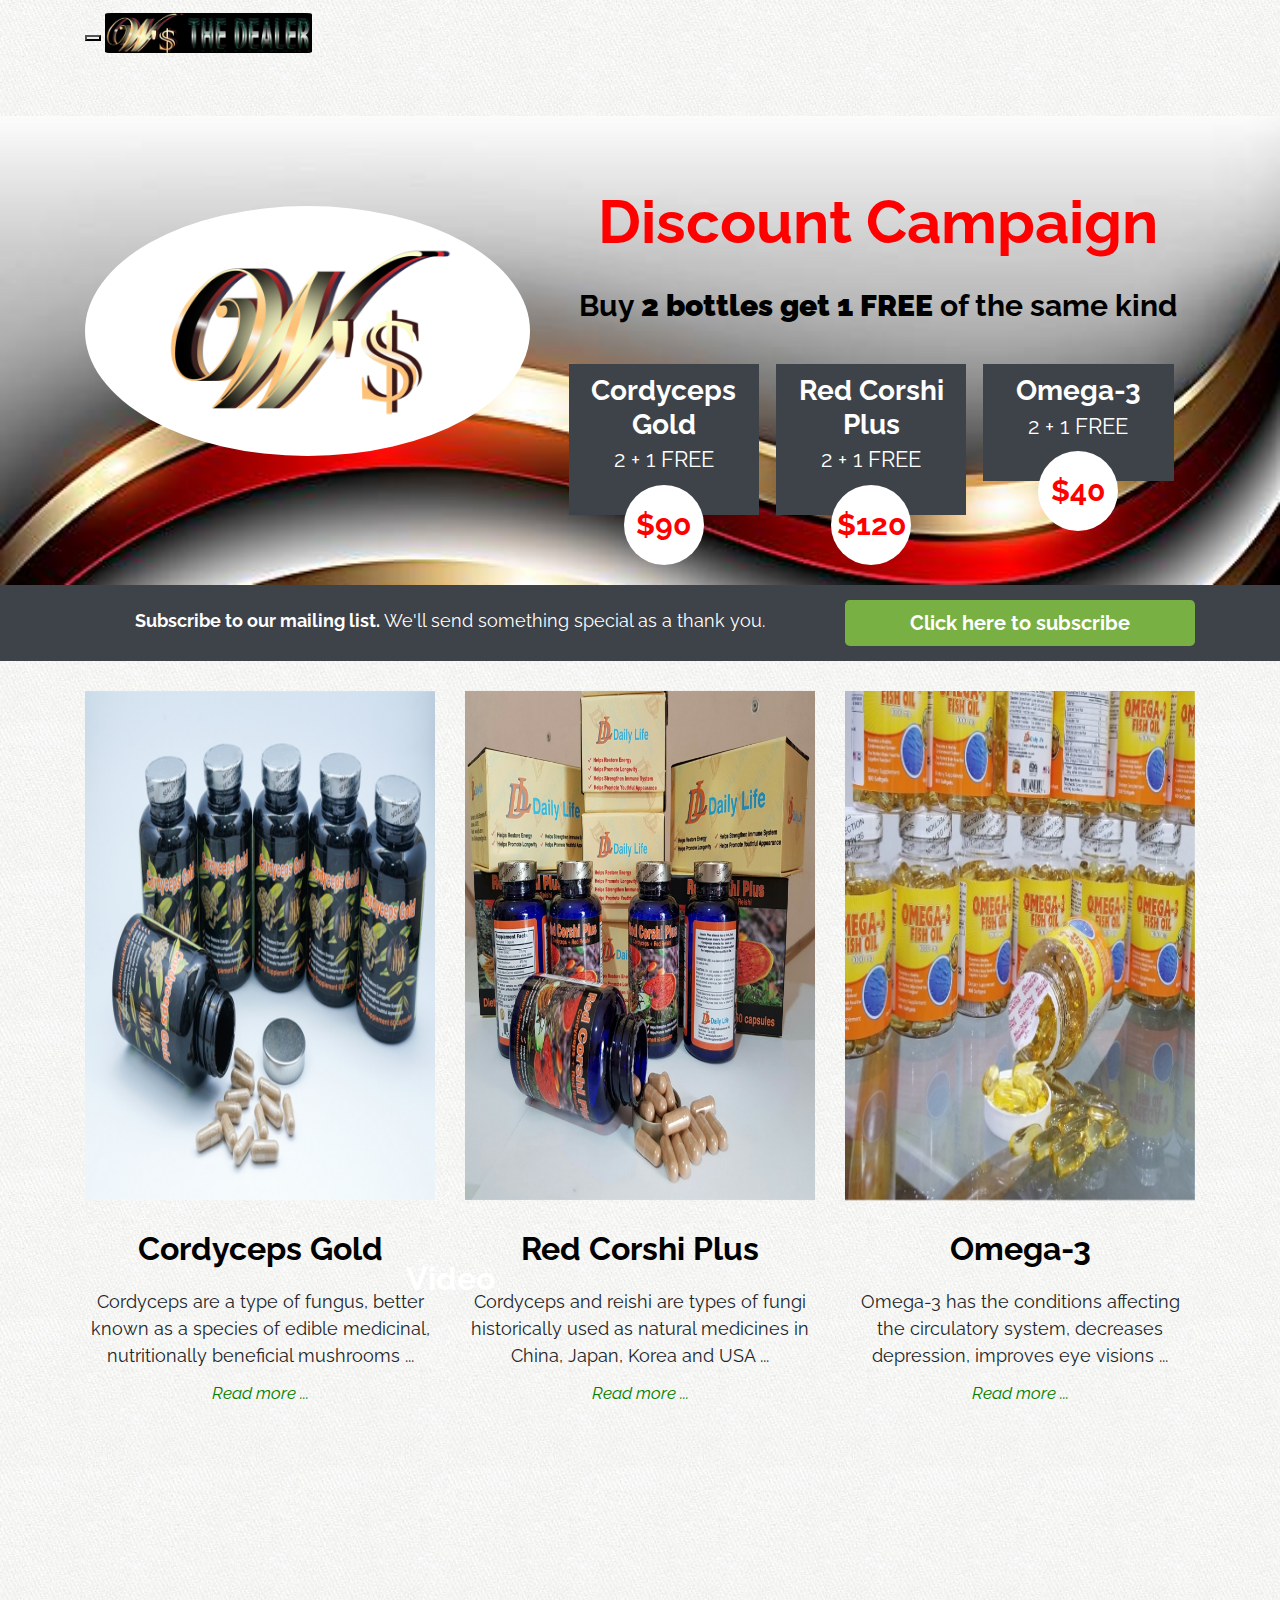
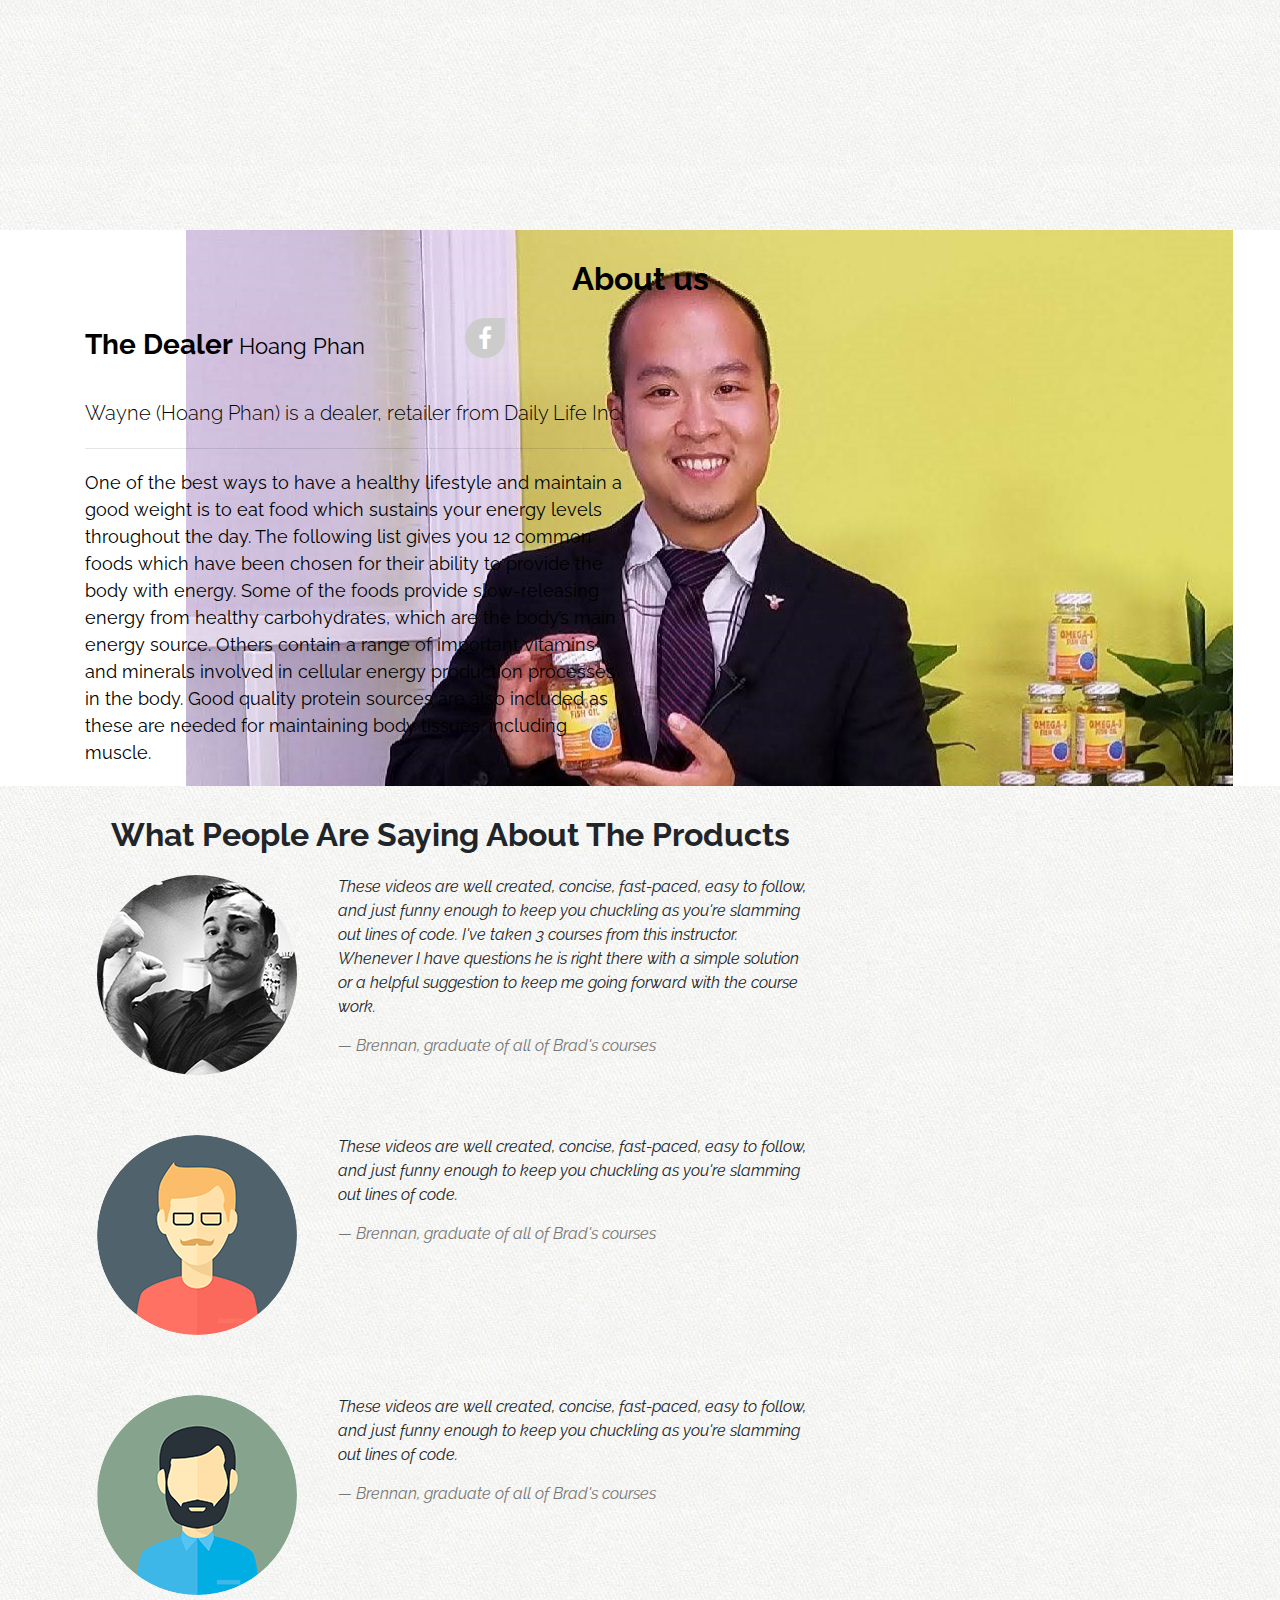
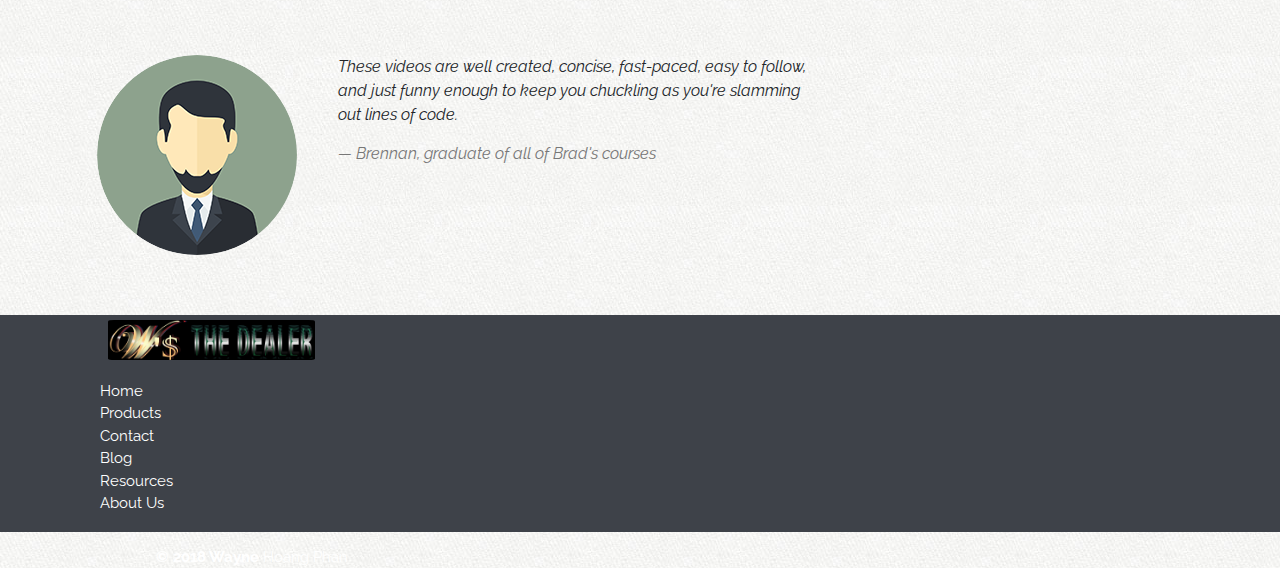
<file: index.html>
<!DOCTYPE html>

<html lang="en">
   <head>
      <meta http-equiv="Content-Type" content="text/html; charset=UTF-8">
      <meta charset="utf-8">

      <meta name="viewport" content="width=device-width, initial-scale=1">
      <!-- make this responsive - tell the mobile device the width & initial scale -->
      <meta name="description" content="">
      <meta name="author" content="">
      <link rel="icon" href="assets/img/WD.png">
      <!-- icon of the tab -->

      <title>Wayne's the Dealer</title>

      <!-- Bootstrap core CSS -->
      <link href="assets/css/bootstrap.min.css" rel="stylesheet"/>

      <!-- FontAwesome Icons -->
      <link href="assets/css/font-awesome/css/font-awesome.min.css" rel="stylesheet"/>

      <!-- CSS -->
      <link href="assets/css/custom.css" rel="stylesheet"/>

      <!-- Google Fonts -->
      <link href="http://fonts.googleapis.com/css?family=Raleway:400,700" rel="stylesheet" type="text/css">
      <!-- later use in css: font-family: 'Raleway', sans-serif; -->

      <!-- HTML5 shiv and Respond.js IE8 support of HTML5 elements and media queries -->
      <!--[if lt IE 9]>
      <script src="https://oss.maxcdn.com/html5shiv/3.7.2/html5shiv.min.js"></script>
      <script src="https://oss.maxcdn.com/respond/1.4.2/respond.min.js"></script>
      <![endif]-->

   </head>

   <body>
      <!-- HEADER
            link <Bootstrap core CSS> to <head>
             above -->
      <header class="site-header" role="banner">

      <!-- NAVBAR -->

         <div class="navbar-wrapper">

         <div class="navbar navbar-inverse navbar-fixed-top" role="navigation">
            <div class="container">
               <div class="navbar-header">
                  <button type="button" class="navbar-toggle" data-toggle="collapse" data-target=".navbar-collapse">
                     <span class="sr-only">Toggle navigation</span>
                     <span class="icon-bar"></span>
                     <span class="icon-bar"></span>
                     <span class="icon-bar"></span>
                  </button>
                  <a class="navbar-brand" href="index.html"><img src="assets/img/LogoLong.jpg" alt="Wayne's The Dealer Logo" id="logoSmall"></a>
               </div>
               <div class="navbar-collapse collapse">
                  <ul class="nav navbar-nav navbar-right">
                     <li class="active"><a href="index.html">Home</a></li>
                     <li><a href="products.html">Products</a></li>
                     <li><a href="contact.html">Contact</a></li>
                     <li class="dropdown">
                       <a href="#" class="dropdown-toggle" data-toggle="dropdown" role="button" aria-haspopup="true" aria-expanded="false">Information <span class="caret"></span></a>
                       <ul class="dropdown-menu">
                         <li><a href="blog.html">Blog</a></li>
                         <li><a href="resources.html">Resources</a></li>
                         <li role="separator" class="divider"></li>
                         <li><a href="aboutus.html">About us</a></li>
                      </ul>
                   </li>
                  </ul>
               </div>
            </div>
         </div>

      </div>

      </header>

            <!-- DISCOUNT CAMPAIGN -->
            <section id="discountCampaign" data-type="background" data-speed="2">
               <article>
                  <div class="container clearfix">
                     <div class="row">

                        <div class="col-sm-5">
                           <img src="assets/img/LogoSmallWhite.jpg" alt="W's the Dealer" class="logo">
                        </div><!-- col -->

                        <div class="col-sm-7 discount-text">
                           <h1>Discount Campaign</h1>
                           <h2>Buy <strong>2 bottles get 1 FREE</strong> of the same kind</h2>
                           <div id="price-timeline">
                              <div class="price">
                                 <h3><a href="cordycepsgold.html" class="discount-title">Cordyceps Gold</a><br /><small>2 + 1 FREE</small></h3>

                                 <span>$90</span>
                              </div>
                              <div class="price">
                                 <h3><a href="redcorshiplus.html" class="discount-title">Red Corshi Plus</a><br /><small>2 + 1 FREE</small></h3>

                                 <span>$120</span>
                              </div>
                              <div class="price">
                                 <h3><a href="omega.html" class="discount-title">Omega-3</a><br />
                                    <small>2 + 1 FREE</small></h3>

                                 <span>$40</span>
                              </div>
                           </div><!-- price-timeline -->
                        </div><!-- col -->

                     </div><!-- row -->
                  </div><!-- container -->
               </article>
            </section><!-- Discount Campaign -->

      <!-- OPT IN SECTION -->
      <section id="optin">
         <div class="container">
            <div class="row">

               <div class="col-sm-8">
                  <p><strong>Subscribe to our mailing list.</strong> We'll send something special as a thank you.</p>
               </div><!-- col -->

               <div class="col-sm-4">
                  <button class="btn btn-success btn-lg btn-block" data-toggle="modal" data-target="#myModal">Click here to subscribe</button>
               </div><!-- col -->

            </div><!-- row -->
         </div><!-- container -->
      </section>

      <!-- MODAL -->
      <div class="modal fade" id="myModal">
         <div class="modal-dialog">
            <div class="modal-content">

               <div class="modal-header">
                  <button type="buttom" class="close" data-dismiss="modal"><span aria-hidden="true">&times;</span><span class="sr-only">Close</span></button>
                  <h4 class="modal-title" id="myModalLabel"><i class="fa fa-envelope"></i> Subscribe to our mailing list</h4>
               </div><!-- modal-header -->

               <div class="modal-body">
                  <p>Simply enter your name and email! As a thank you for joining us, we're going to give you some <em>discount / free shipping!</em></p>
                  <form class="form-inline" role="form">
                     <div class="form-group">
                        <label class="sr-only" for="subscribe-name">Your first name</label>
                        <input type="text" class="form-control" id="subscribe-name" placeholder="Your first name"/>
                     </div><!-- form-group -->
                     <div class="form-group">
                        <label class="sr-only" for="subscribe-email">and your email</label>
                        <input type="text" class="form-control" id="subscribe-email" placeholder="and your email"/>
                     </div><!-- form-group -->

                     <input type="submit" class="btn btn-danger" value="Subscribe"/>
                  </form>

                  <hr />

                  <p><small>By providing your email you consent to receiving occasionally promotional emails &amp; newsletters. <br />No spam. Just good stuff. We respect your privacy &amp; you may unsubscribe at any time</small></p>
               </div><!-- modal-body -->

            </div><!-- modal-content -->
         </div><!-- modal-dialog -->
      </div><!-- modal -->

      <!-- PRODUCT -->
      <section id="allProducts">
         <div class="container clearfix">
            <div class="row">
               <div class="col-sm-4">
                  <a href="cordycepsgold.html"><img src="assets/img/Cordyceps1.jpg" alt="Cordyceps" class="product product-photo"/></a>
                  <a href="cordycepsgold.html"><h2 class="product-title">Cordyceps Gold</h2></a>
                  <p>Cordyceps are a type of fungus, better known as a species of edible medicinal, nutritionally beneficial mushrooms ...</p>
                  <p><a href="/" role="button"><em>Read more ...</em></a></p>
               </div><!-- col -->

               <div class="col-sm-4">
                  <a href="redcorshiplus.html"><img src="assets/img/RedCorshiPlus1.jpg" alt="Red Corshi Plus" class="product product-photo"/></a>
                  <a href="redcorshiplus.html"><h2 class="product-title">Red Corshi Plus</h2></a>
                  <p>Cordyceps and reishi are types of fungi historically used as natural medicines in China, Japan, Korea and USA ...</p>
                  <p><a href="/" role="button"><em>Read more ...</em></a></p>
               </div><!-- col -->

               <div class="col-sm-4">
                  <a href="omega.html"><img src="assets/img/Omega1.jpg" alt="Omega" class="product product-photo"/></a>
                  <a href="omega.html"><h2 class="product-title">Omega-3</h2></a>
                  <p>Omega-3 has the conditions affecting the circulatory system, decreases depression, improves eye visions ...</p>
                  <p><a href="/" role="button"><em>Read more ...</em></a></p>
               </div><!-- col -->

            </div><!-- row -->
         </div><!-- container -->
      </section><!-- PRODUCT -->

      <!-- PRODUCT 1 -->
      <section>

      </section>

      <!-- VIDEO -->
      <section id="video" data-type="background" data-speed="2">
         <div class="container">
            <div class="row">
               <div class="col-sm-8 col-sm-offset-2">
                  <h2>Video</h2>
                  <iframe width="100%" height="415" src="https://www.youtube.com/embed/0Q2ATY_zmNo" frameborder="0" allow="autoplay; encrypted-media" allowfullscreen></iframe>
               </div><!-- col -->
            </div><!-- row -->
         </div><!-- container -->
      </section><!-- video -->

      <!-- ABOUT US -->
      <section id="aboutUs">
         <div class="container">
            <div class="section-header">
               <h2>About us</h2>
            </div><!-- section.header -->
            <div class="row">

               <div class="col-sm-8 col-md-4 col-lg-6">

                  <div class="row">

                     <div class="col-lg-8">
                        <h3>The Dealer <small>Hoang Phan</small></h3>
                     </div><!-- mini col -->

                     <div class="col-lg-4">
                        <a href="https://www.facebook.com/waynesthedealer/" target="_blank" class="badge social facebook"><i class="fa fa-facebook"></i></a>
                     </div><!-- mini col -->

                  </div><!-- mini row -->

                  <p class="lead">Wayne (Hoang Phan) is a dealer, retailer from Daily Life Inc.</p>

                  <hr />

                  <p>
                     One of the best ways to have a healthy lifestyle and maintain a good weight is to eat food which sustains your energy levels throughout the day. The following list gives you 12 common foods which have been chosen for their ability to provide the body with energy. Some of the foods provide slow-releasing energy from healthy carbohydrates, which are the body’s main energy source. Others contain a range of important vitamins and minerals involved in cellular energy production processes in the body. Good quality protein sources are also included as these are needed for maintaining body tissues, including muscle.
                  </p>

               </div><!-- col -->



            </div><!-- row -->
         </div><!-- container -->
      </section><!-- aboutUs -->

      <!-- TESTIMONIALS -->
      <section id="review">
         <div class="container">
            <div class="row">
               <div class="col-sm-8 col-sm-offset-2">
                  <h2>What People Are Saying About The Products</h2>

                  <!-- TESTIMONIALS -->
                  <div class="row testimonial">
                     <div class="col-sm-4">
                        <img src="assets/img/brennan.jpg" alt="Brennan" />
                     </div><!-- mini col -->
                     <div class="col-sm-8">
                        <blockquote>
                           These videos are well created, concise, fast-paced, easy to follow, and just funny enough to keep you chuckling as you're slamming out lines of code. I've taken 3 courses from this instructor. Whenever I have questions he is right there with a simple solution or a helpful suggestion to keep me going forward with the course work.
                           <cite>&mdash; Brennan, graduate of all of Brad's courses</cite>
                        </blockquote>
                     </div><!-- mini col -->
                  </div><!-- mino row testimonial-->

                  <!-- TESTIMONIALS -->
                  <div class="row testimonial">
                     <div class="col-sm-4">
                        <img src="assets/img/ben.png" alt="A Man" />
                     </div><!-- mini col -->
                     <div class="col-sm-8">
                        <blockquote>
                           These videos are well created, concise, fast-paced, easy to follow, and just funny enough to keep you chuckling as you're slamming out lines of code.
                           <cite>&mdash; Brennan, graduate of all of Brad's courses</cite>
                        </blockquote>
                     </div><!-- mini col -->
                  </div><!-- mino row testimonial-->

                  <!-- TESTIMONIALS -->
                  <div class="row testimonial">
                     <div class="col-sm-4">
                        <img src="assets/img/aj.png" alt="Another Man" />
                     </div><!-- mini col -->
                     <div class="col-sm-8">
                        <blockquote>
                           These videos are well created, concise, fast-paced, easy to follow, and just funny enough to keep you chuckling as you're slamming out lines of code.
                           <cite>&mdash; Brennan, graduate of all of Brad's courses</cite>
                        </blockquote>
                     </div><!-- mini col -->
                  </div><!-- mino row testimonial-->

                  <!-- TESTIMONIALS -->
                  <div class="row testimonial">
                     <div class="col-sm-4">
                        <img src="assets/img/ernest.png" alt="Last Man" />
                     </div><!-- mini col -->
                     <div class="col-sm-8">
                        <blockquote>
                           These videos are well created, concise, fast-paced, easy to follow, and just funny enough to keep you chuckling as you're slamming out lines of code.
                           <cite>&mdash; Brennan, graduate of all of Brad's courses</cite>
                        </blockquote>
                     </div><!-- mini col -->
                  </div><!-- mino row testimonial-->
               </div><!-- col -->
            </div><!-- row -->
         </div><!-- container -->
      </section><!-- review -->

      <!-- CONTACT -->
      <section>

      </section>

      <!-- FOOTER -->
      <footer>
         <div class="container">
            <div class="col-sm-3" id="footerLogo">
               <p><a href="index.html"><img src="assets/img/LogoLong.jpg" alt="Wayne's The Dealer" id="logoSmall"></a></p>
            </div><!-- col -->
            <div class="col-sm-6">
               <nav>
                  <ul class="list-unstyled list-inline">
                     <li><a href="index.html">Home</a></li>
                     <li><a href="products.html">Products</a></li>
                     <li><a href="contact.html">Contact</a></li>
                     <li><a href="blog.html">Blog</a></li>
                     <li><a href="resources.html">Resources</a></li>
                     <li><a href="aboutus.html">About Us</a></li>
                  </ul>
               </nav>
            </div><!-- col -->
            <div class="col-sm-3">
               <p class="pull-right"><strong>&copy; 2018 Wayne</strong> Hoang Phan</p>
            </div><!-- col -->
         </div><!-- container -->
      </footer>



      <!-- BOOTSTRAP CORE JAVASCRIPT
            Placed at the end of the document so the pages load faster -->

      <!-- Google - jquery - snippet, jquery.com -->
      <script src="//ajax.googleapis.com/ajax/libs/jquery/3.3.1/jquery.min.js"></script>
      <!-- download compressed production jquery -->
      <script src="assets/js/jquery-3.3.1.min.js"></script>

      <script src="assets/js/bootstrap.min.js"></script>

      <script src="assets/js/main.js"></script>

   </body>
</html>
</file>
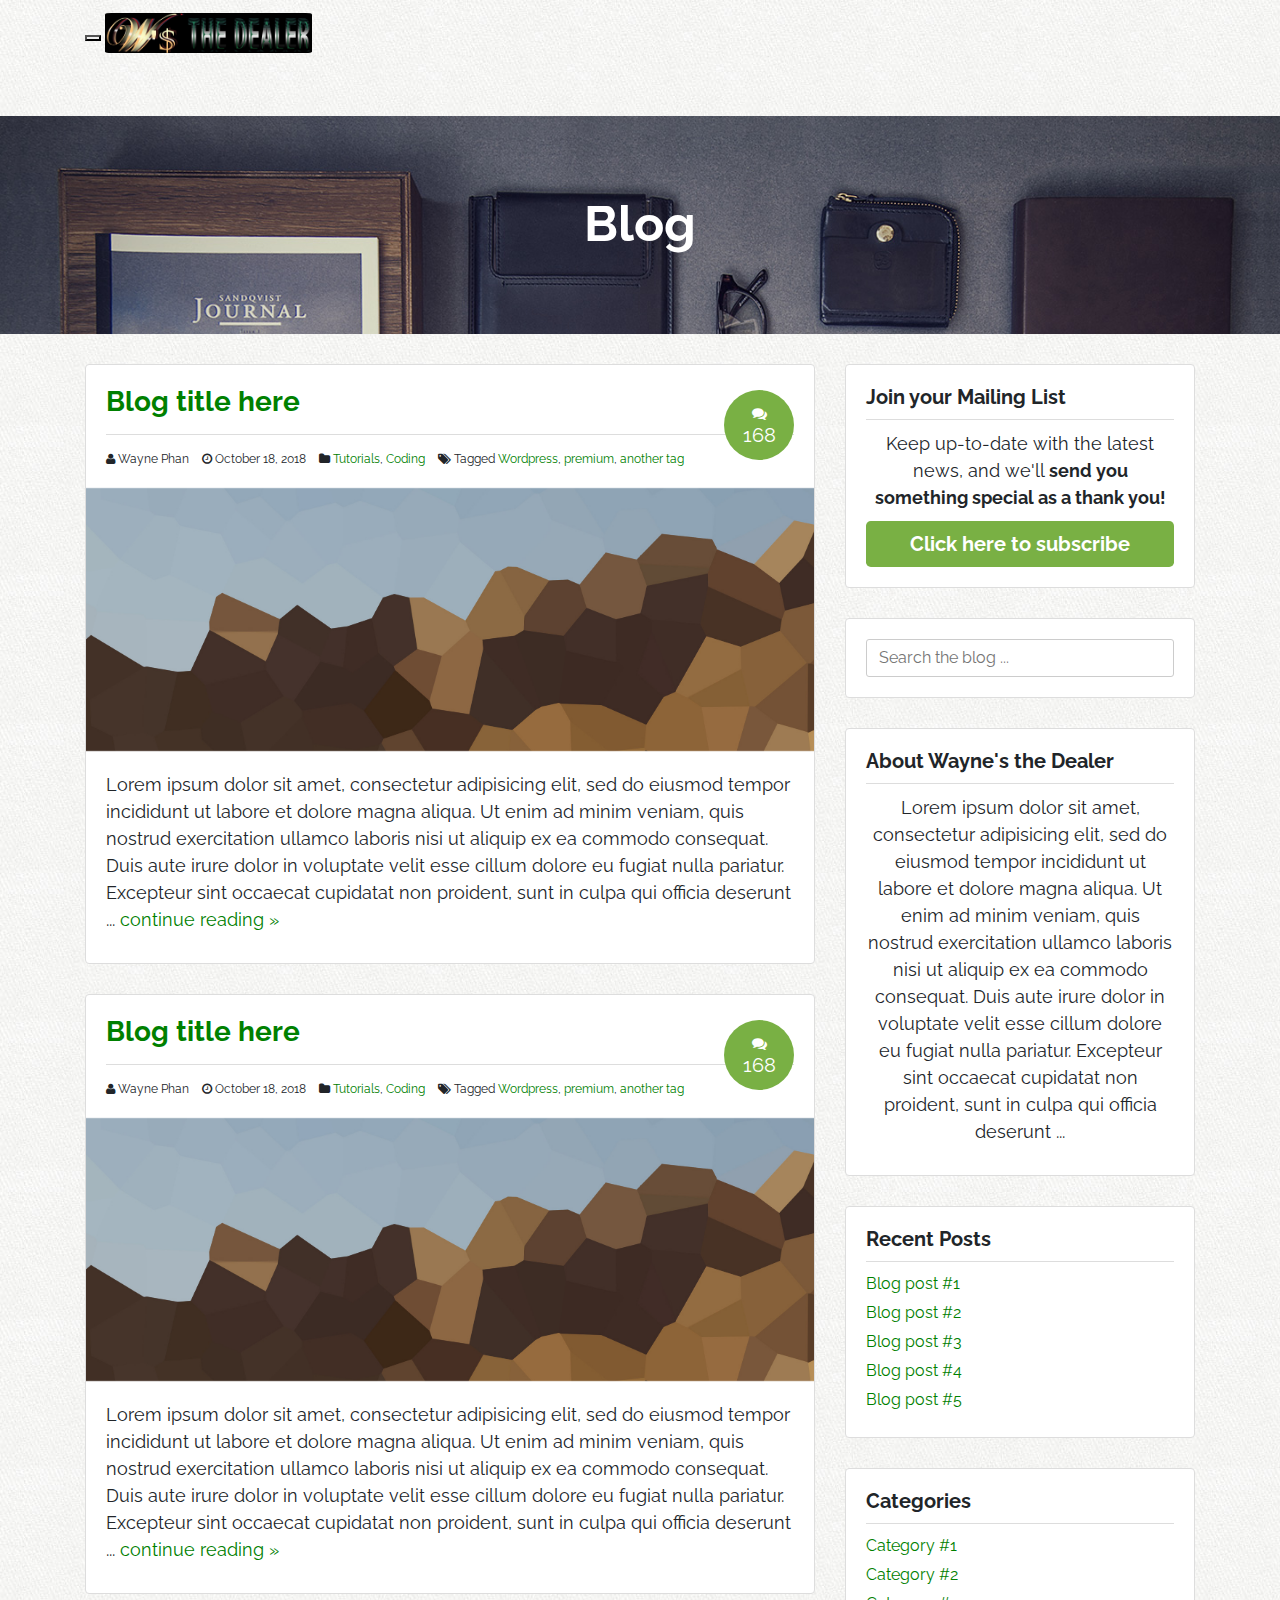
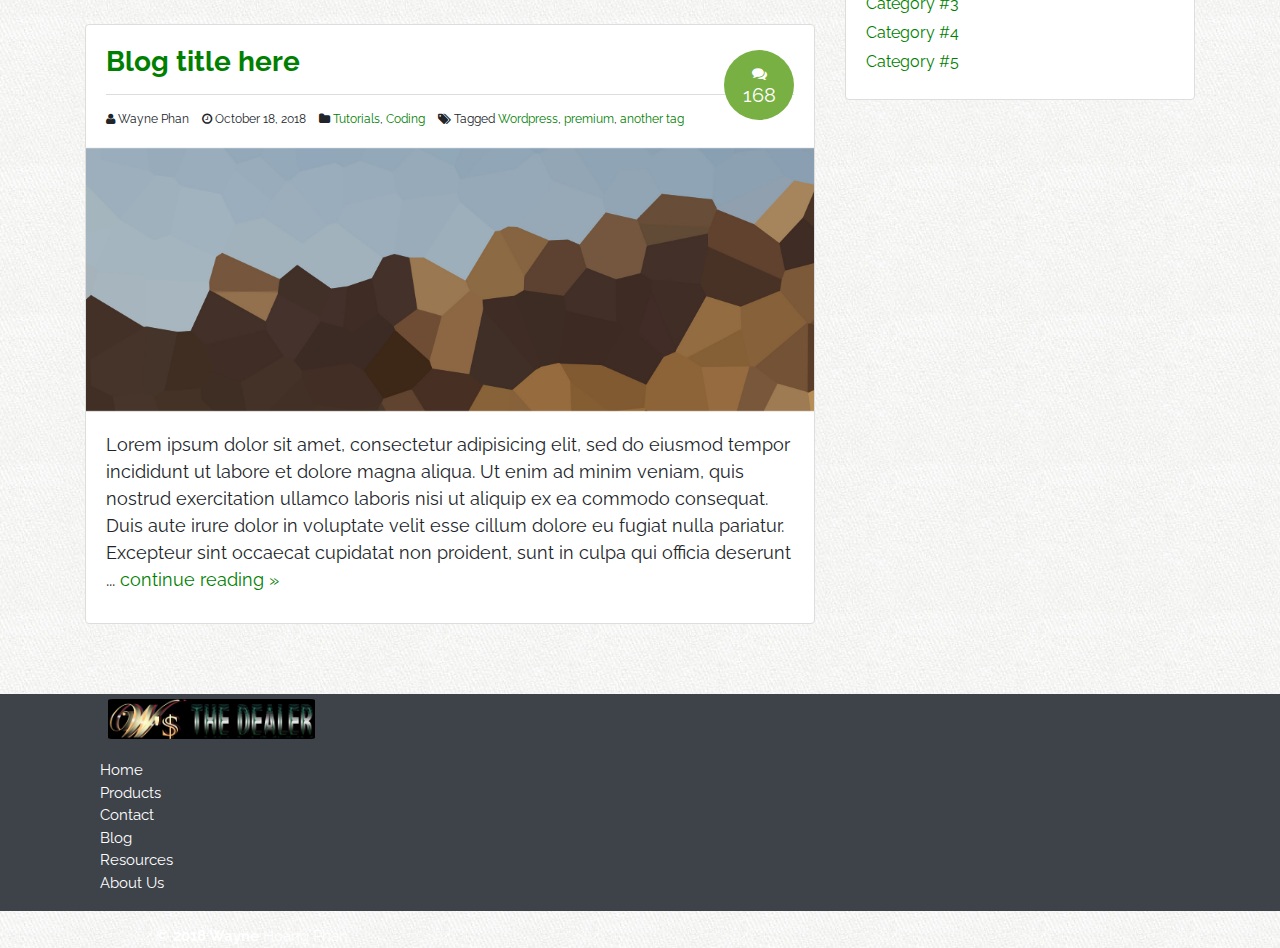
<file: blog.html>
<!DOCTYPE html>

<html lang="en">
   <head>
      <meta http-equiv="Content-Type" content="text/html; charset=UTF-8">
      <meta charset="utf-8">

      <meta name="viewport" content="width=device-width, initial-scale=1">
      <!-- make this responsive - tell the mobile device the width & initial scale -->
      <meta name="description" content="">
      <meta name="author" content="">
      <link rel="icon" href="assets/img/WD.png">
      <!-- icon of the tab -->

      <title>Blog | Wayne's the Dealer</title>

      <!-- Bootstrap core CSS -->
      <link href="assets/css/bootstrap.min.css" rel="stylesheet"/>

      <!-- FontAwesome Icons -->
      <link href="assets/css/font-awesome/css/font-awesome.min.css" rel="stylesheet"/>

      <!-- CSS -->
      <link href="assets/css/custom.css" rel="stylesheet"/>

      <!-- Google Fonts -->
      <link href="http://fonts.googleapis.com/css?family=Raleway:400,700" rel="stylesheet" type="text/css">
      <!-- later use in css: font-family: 'Raleway', sans-serif; -->

      <!-- HTML5 shiv and Respond.js IE8 support of HTML5 elements and media queries -->
      <!--[if lt IE 9]>
      <script src="https://oss.maxcdn.com/html5shiv/3.7.2/html5shiv.min.js"></script>
      <script src="https://oss.maxcdn.com/respond/1.4.2/respond.min.js"></script>
      <![endif]-->

   </head>

   <body>
      <!-- HEADER
            link <Bootstrap core CSS> to <head>
             above -->
      <header class="site-header" role="banner">

      <!-- NAVBAR -->

         <div class="navbar-wrapper">

         <div class="navbar navbar-inverse navbar-fixed-top" role="navigation">
            <div class="container">
               <div class="navbar-header">
                  <button type="button" class="navbar-toggle" data-toggle="collapse" data-target=".navbar-collapse">
                     <span class="sr-only">Toggle navigation</span>
                     <span class="icon-bar"></span>
                     <span class="icon-bar"></span>
                     <span class="icon-bar"></span>
                  </button>
                  <a class="navbar-brand" href="index.html"><img src="assets/img/LogoLong.jpg" alt="Wayne's The Dealer Logo" id="logoSmall"></a>
               </div>
               <div class="navbar-collapse collapse">
                  <ul class="nav navbar-nav navbar-right">
                     <li><a href="index.html">Home</a></li>
                     <li><a href="products.html">Products</a></li>
                     <li><a href="contact.html">Contact</a></li>
                     <li class="dropdown active">
                       <a href="#" class="dropdown-toggle" data-toggle="dropdown" role="button" aria-haspopup="true" aria-expanded="false">Information <span class="caret"></span></a>
                       <ul class="dropdown-menu">
                          <li class="active"><a href="blog.html">Blog</a></li>
                         <li><a href="resources.html">Resources</a></li>
                         <li role="separator" class="divider"></li>
                         <li><a href="aboutus.html">About us</a></li>
                      </ul>
                   </li>
                  </ul>
               </div>
            </div>
         </div>

      </div>

      </header>

      <section class="feature-image feature-image-default-alt" data-type="background" data-speed="2">
         <h1 class="page-title">Blog</h1>
      </section>

      <!-- BLOG CONTENT -->
      <div class="container">
         <div class="row" id="primary">
            <main id="content" class="col-sm-8" role="main">

               <article class="post">
                  <header>
                     <h3><a href="post.html">Blog title here</a></h3>
                     <div class="post-details">
                        <i class="fa fa-user"></i>
                        Wayne Phan
                        <i class="fa fa-clock-o"></i>
                        <time>October 18, 2018</time>
                        <i class="fa fa-folder"></i>
                        <a href="">Tutorials</a>, <a href="">Coding</a>
                        <i class="fa fa-tags"></i>
                        Tagged <a href="">Wordpress</a>, <a href="">premium</a>, <a href="">another tag</a>
                        <div class="post-comments-badge">
                           <a href=""><i class="fa fa-comments"></i> 168</a>
                        </div><!-- post-comment-badge -->
                     </div><!-- post-details -->
                  </header>

                  <div class="post-image">
                     <img src="assets/img/hero-bg.jpg" alt="Hero image" />
                  </div><!--post-image -->

                  <div class="post-excerpt">
                     <p>Lorem ipsum dolor sit amet, consectetur adipisicing elit, sed do eiusmod tempor incididunt ut labore et dolore magna aliqua. Ut enim ad minim veniam, quis nostrud exercitation ullamco laboris nisi ut aliquip ex ea commodo consequat. Duis aute irure dolor in voluptate velit esse cillum dolore eu fugiat nulla pariatur. Excepteur sint occaecat cupidatat non proident, sunt in culpa qui officia deserunt ... <a href="post.html">continue reading &raquo;</a></p>
                  </div><!-- post.excerpt -->
               </article><!-- post -->

               <article class="post">
                  <header>
                     <h3><a href="post.html">Blog title here</a></h3>
                     <div class="post-details">
                        <i class="fa fa-user"></i>
                        Wayne Phan
                        <i class="fa fa-clock-o"></i>
                        <time>October 18, 2018</time>
                        <i class="fa fa-folder"></i>
                        <a href="">Tutorials</a>, <a href="">Coding</a>
                        <i class="fa fa-tags"></i>
                        Tagged <a href="">Wordpress</a>, <a href="">premium</a>, <a href="">another tag</a>
                        <div class="post-comments-badge">
                           <a href=""><i class="fa fa-comments"></i> 168</a>
                        </div><!-- post-comment-badge -->
                     </div><!-- post-details -->
                  </header>

                  <div class="post-image">
                     <img src="assets/img/hero-bg.jpg" alt="Hero image" />
                  </div><!--post-image -->

                  <div class="post-excerpt">
                     <p>Lorem ipsum dolor sit amet, consectetur adipisicing elit, sed do eiusmod tempor incididunt ut labore et dolore magna aliqua. Ut enim ad minim veniam, quis nostrud exercitation ullamco laboris nisi ut aliquip ex ea commodo consequat. Duis aute irure dolor in voluptate velit esse cillum dolore eu fugiat nulla pariatur. Excepteur sint occaecat cupidatat non proident, sunt in culpa qui officia deserunt ... <a href="post.html">continue reading &raquo;</a></p>
                  </div><!-- post.excerpt -->
               </article><!-- post -->

               <article class="post">
                  <header>
                     <h3><a href="post.html">Blog title here</a></h3>
                     <div class="post-details">
                        <i class="fa fa-user"></i>
                        Wayne Phan
                        <i class="fa fa-clock-o"></i>
                        <time>October 18, 2018</time>
                        <i class="fa fa-folder"></i>
                        <a href="">Tutorials</a>, <a href="">Coding</a>
                        <i class="fa fa-tags"></i>
                        Tagged <a href="">Wordpress</a>, <a href="">premium</a>, <a href="">another tag</a>
                        <div class="post-comments-badge">
                           <a href=""><i class="fa fa-comments"></i> 168</a>
                        </div><!-- post-comment-badge -->
                     </div><!-- post-details -->
                  </header>

                  <div class="post-image">
                     <img src="assets/img/hero-bg.jpg" alt="Hero image" />
                  </div><!--post-image -->

                  <div class="post-excerpt">
                     <p>Lorem ipsum dolor sit amet, consectetur adipisicing elit, sed do eiusmod tempor incididunt ut labore et dolore magna aliqua. Ut enim ad minim veniam, quis nostrud exercitation ullamco laboris nisi ut aliquip ex ea commodo consequat. Duis aute irure dolor in voluptate velit esse cillum dolore eu fugiat nulla pariatur. Excepteur sint occaecat cupidatat non proident, sunt in culpa qui officia deserunt ... <a href="post.html">continue reading &raquo;</a></p>
                  </div><!-- post.excerpt -->
               </article><!-- post -->

            </main><!-- content -->

            <!-- SIDEBAR -->
            <aside class="col-sm-4">
               <div class="widget">
                  <h4>Join your Mailing List</h4>
                  <p>Keep up-to-date with the latest news, and we'll <strong>send you something special as a thank you!</strong></p>
                  <button class="btn btn-success btn-lg btn-block" data-toggle="modal" data-target="#myModal">Click here to subscribe</button>
               </div><!-- widget -->

               <div class="widget">
                  <form role="form" class="search-form">
                     <label for="sidebar-search" class="sr-only">Search the blog</label>
                     <input type="text" id="sidebar-search" placeholder="Search the blog ..." />
                  </form>
               </div><!-- widget -->

               <div class="widget">
                  <h4>About Wayne's the Dealer</h4>
                  <p>Lorem ipsum dolor sit amet, consectetur adipisicing elit, sed do eiusmod tempor incididunt ut labore et dolore magna aliqua. Ut enim ad minim veniam, quis nostrud exercitation ullamco laboris nisi ut aliquip ex ea commodo consequat. Duis aute irure dolor in voluptate velit esse cillum dolore eu fugiat nulla pariatur. Excepteur sint occaecat cupidatat non proident, sunt in culpa qui officia deserunt ...</p>
               </div><!-- widget -->

               <div class="widget">
                  <h4>Recent Posts</h4>
                  <ul>
                     <li><a href="">Blog post #1</a></li>
                     <li><a href="">Blog post #2</a></li>
                     <li><a href="">Blog post #3</a></li>
                     <li><a href="">Blog post #4</a></li>
                     <li><a href="">Blog post #5</a></li>
                  </ul>
               </div><!-- widget -->

               <div class="widget">
                  <h4>Categories</h4>
                  <ul>
                     <li><a href="">Category #1</a></li>
                     <li><a href="">Category #2</a></li>
                     <li><a href="">Category #3</a></li>
                     <li><a href="">Category #4</a></li>
                     <li><a href="">Category #5</a></li>
                  </ul>
               </div><!-- widget -->
            </aside>

         </div><!-- row -->
      </div><!-- container -->



      <!-- FOOTER -->
      <footer>
         <div class="container">
            <div class="col-sm-3" id="footerLogo">
               <p><a href="index.html"><img src="assets/img/LogoLong.jpg" alt="Wayne's The Dealer" id="logoSmall"></a></p>
            </div><!-- col -->
            <div class="col-sm-6">
               <nav>
                  <ul class="list-unstyled list-inline">
                     <li><a href="index.html">Home</a></li>
                     <li><a href="products.html">Products</a></li>
                     <li><a href="contact.html">Contact</a></li>
                     <li><a href="blog.html">Blog</a></li>
                     <li><a href="resources.html">Resources</a></li>
                     <li><a href="aboutus.html">About Us</a></li>
                  </ul>
               </nav>
            </div><!-- col -->
            <div class="col-sm-3">
               <p class="pull-right"><strong>&copy; 2018 Wayne</strong> Hoang Phan</p>
            </div><!-- col -->
         </div><!-- container -->
      </footer>



      <!-- BOOTSTRAP CORE JAVASCRIPT
            Placed at the end of the document so the pages load faster -->

      <!-- Google - jquery - snippet, jquery.com -->
      <script src="//ajax.googleapis.com/ajax/libs/jquery/3.3.1/jquery.min.js"></script>
      <!-- download compressed production jquery -->
      <script src="assets/js/jquery-3.3.1.min.js"></script>

      <script src="assets/js/bootstrap.min.js"></script>

      <script src="assets/js/main.js"></script>

   </body>
</html>
</file>
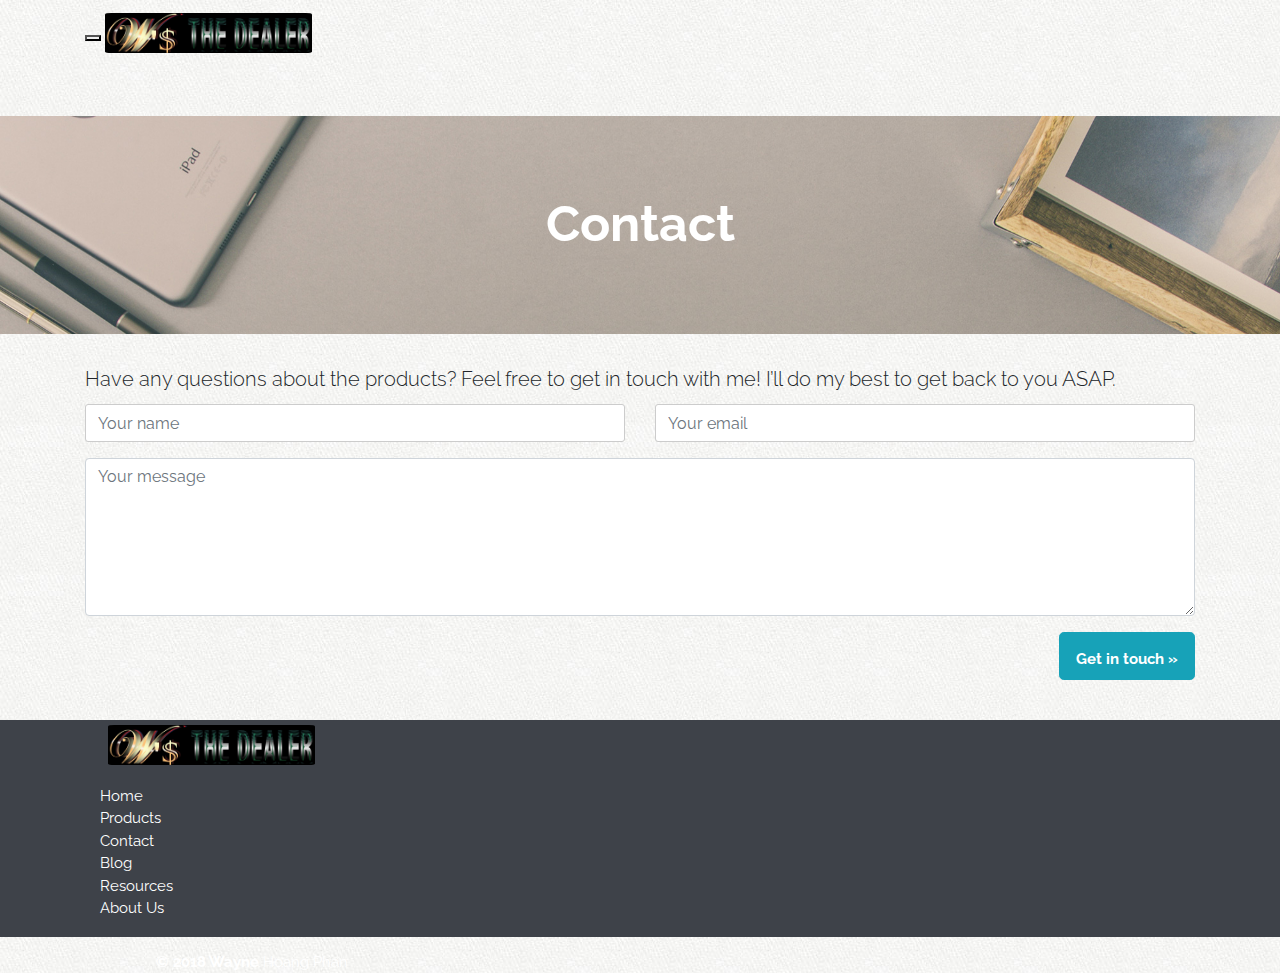
<file: contact.html>
<!DOCTYPE html>

<html lang="en">
   <head>
      <meta http-equiv="Content-Type" content="text/html; charset=UTF-8">
      <meta charset="utf-8">

      <meta name="viewport" content="width=device-width, initial-scale=1">
      <!-- make this responsive - tell the mobile device the width & initial scale -->
      <meta name="description" content="">
      <meta name="author" content="">
      <link rel="icon" href="assets/img/WD.png">
      <!-- icon of the tab -->

      <title>Contact | Wayne's the Dealer</title>

      <!-- Bootstrap core CSS -->
      <link href="assets/css/bootstrap.min.css" rel="stylesheet"/>

      <!-- FontAwesome Icons -->
      <link href="assets/css/font-awesome/css/font-awesome.min.css" rel="stylesheet"/>

      <!-- CSS -->
      <link href="assets/css/custom.css" rel="stylesheet"/>

      <!-- Google Fonts -->
      <link href="http://fonts.googleapis.com/css?family=Raleway:400,700" rel="stylesheet" type="text/css">
      <!-- later use in css: font-family: 'Raleway', sans-serif; -->

      <!-- HTML5 shiv and Respond.js IE8 support of HTML5 elements and media queries -->
      <!--[if lt IE 9]>
      <script src="https://oss.maxcdn.com/html5shiv/3.7.2/html5shiv.min.js"></script>
      <script src="https://oss.maxcdn.com/respond/1.4.2/respond.min.js"></script>
      <![endif]-->

   </head>
<body class="full-width resources">
   <!-- HEADER
         link <Bootstrap core CSS> to <head>
          above -->
   <header class="site-header" role="banner">

   <!-- NAVBAR -->

      <div class="navbar-wrapper">

      <div class="navbar navbar-inverse navbar-fixed-top" role="navigation">
         <div class="container">
            <div class="navbar-header">
               <button type="button" class="navbar-toggle" data-toggle="collapse" data-target=".navbar-collapse">
                  <span class="sr-only">Toggle navigation</span>
                  <span class="icon-bar"></span>
                  <span class="icon-bar"></span>
                  <span class="icon-bar"></span>
               </button>
               <a class="navbar-brand" href="index.html"><img src="assets/img/LogoLong.jpg" alt="Wayne's The Dealer Logo" id="logoSmall"></a>
            </div>
            <div class="navbar-collapse collapse">
               <ul class="nav navbar-nav navbar-right">
                  <li><a href="index.html">Home</a></li>
                  <li><a href="products.html">Products</a></li>
                  <li class="active"><a href="contact.html">Contact</a></li>
                  <li class="dropdown">
                    <a href="#" class="dropdown-toggle" data-toggle="dropdown" role="button" aria-haspopup="true" aria-expanded="false">Information <span class="caret"></span></a>
                    <ul class="dropdown-menu">
                       <li><a href="blog.html">Blog</a></li>
                      <li><a href="resources.html">Resources</a></li>
                      <li role="separator" class="divider"></li>
                      <li><a href="aboutus.html">About us</a></li>
                   </ul>
                </li>
               </ul>
            </div>
         </div>
      </div>

   </div>

   </header>

   <!-- FEATURE IMAGE -->
   <section class="feature-image feature-image-default" data-type="background" data-speed="2">
      <h1 class="page-title">Contact</h1>
   </section>

   <!-- MAIN CONTENT -->
   <div class="container">
      <div class="row" id="primary">
         <div id="content" class="col-sm-12">

            <section class="main-content">
               <p class="lead">Have any questions about the products? Feel free to get in touch with me! I&rsquo;ll do my best to get back to you ASAP.</p>

               <form role="form" class="clearfix">
                  <div class="row">

                     <div class="col-sm-6">
                        <div class="form-group">
                           <label for="contact-name" class="sr-only">Name</label>
                           <input type="text" class="form-control input-lg" id="contact-name" placeholder="Your name" />
                        </div><!-- form-group -->
                     </div><!-- col -->

                     <div class="col-sm-6">
                        <div class="form-group">
                           <label for="contact-email" class="sr-only">Email</label>
                           <input type="email" class="form-control input-lg" id="contact-email" placeholder="Your email" />
                        </div><!-- form-group -->

                     </div><!-- col -->

                     <div class="col-sm-12">
                        <div class="form-group">
                           <label for="contact-words" class="sr-only">Message</label>
                           <textarea class="form-control input-lg" id="contact-words" placeholder="Your message" rows="6"></textarea>
                        </div><!-- form-group -->

                     </div><!-- col -->
                  </div><!-- row -->
                  <input type="submit" class="btn btn-info btn-lg pull-right" value="Get in touch &raquo;"/>
               </form>
            </section><!-- main-content -->

         </div><!-- content -->
      </div><!-- row -->
   </div><!-- container -->

   <!-- FOOTER -->
   <footer>
      <div class="container">
         <div class="col-sm-3" id="footerLogo">
            <p><a href="index.html"><img src="assets/img/LogoLong.jpg" alt="Wayne's The Dealer" id="logoSmall"></a></p>
         </div><!-- col -->
         <div class="col-sm-6">
            <nav>
               <ul class="list-unstyled list-inline">
                  <li><a href="index.html">Home</a></li>
                  <li><a href="products.html">Products</a></li>
                  <li><a href="contact.html">Contact</a></li>
                  <li><a href="blog.html">Blog</a></li>
                  <li><a href="resources.html">Resources</a></li>
                  <li><a href="aboutus.html">About Us</a></li>
               </ul>
            </nav>
         </div><!-- col -->
         <div class="col-sm-3">
            <p class="pull-right"><strong>&copy; 2018 Wayne</strong> Hoang Phan</p>
         </div><!-- col -->
      </div><!-- container -->
   </footer>



   <!-- BOOTSTRAP CORE JAVASCRIPT
         Placed at the end of the document so the pages load faster -->

   <!-- Google - jquery - snippet, jquery.com -->
   <script src="//ajax.googleapis.com/ajax/libs/jquery/3.3.1/jquery.min.js"></script>
   <!-- download compressed production jquery -->
   <script src="assets/js/jquery-3.3.1.min.js"></script>

   <script src="assets/js/bootstrap.min.js"></script>

   <script src="assets/js/main.js"></script>

</body>
</html>
</file>
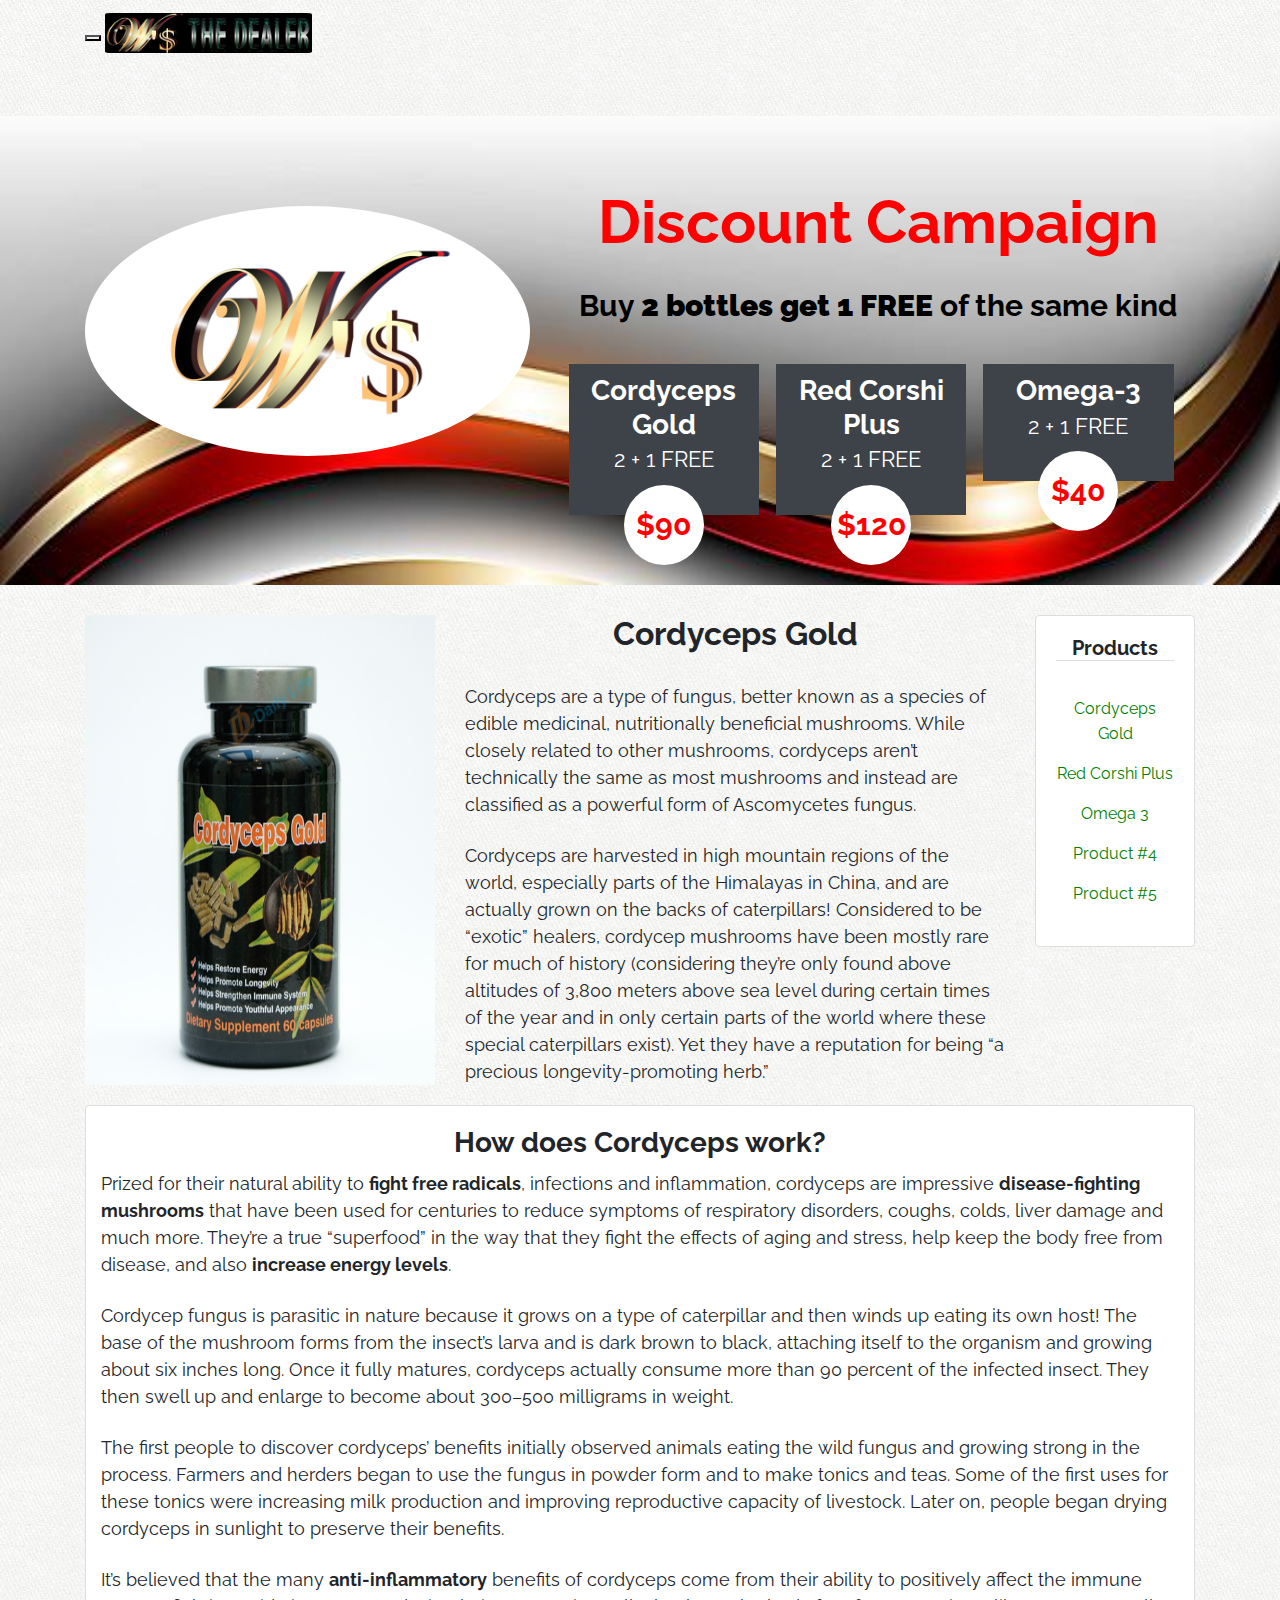
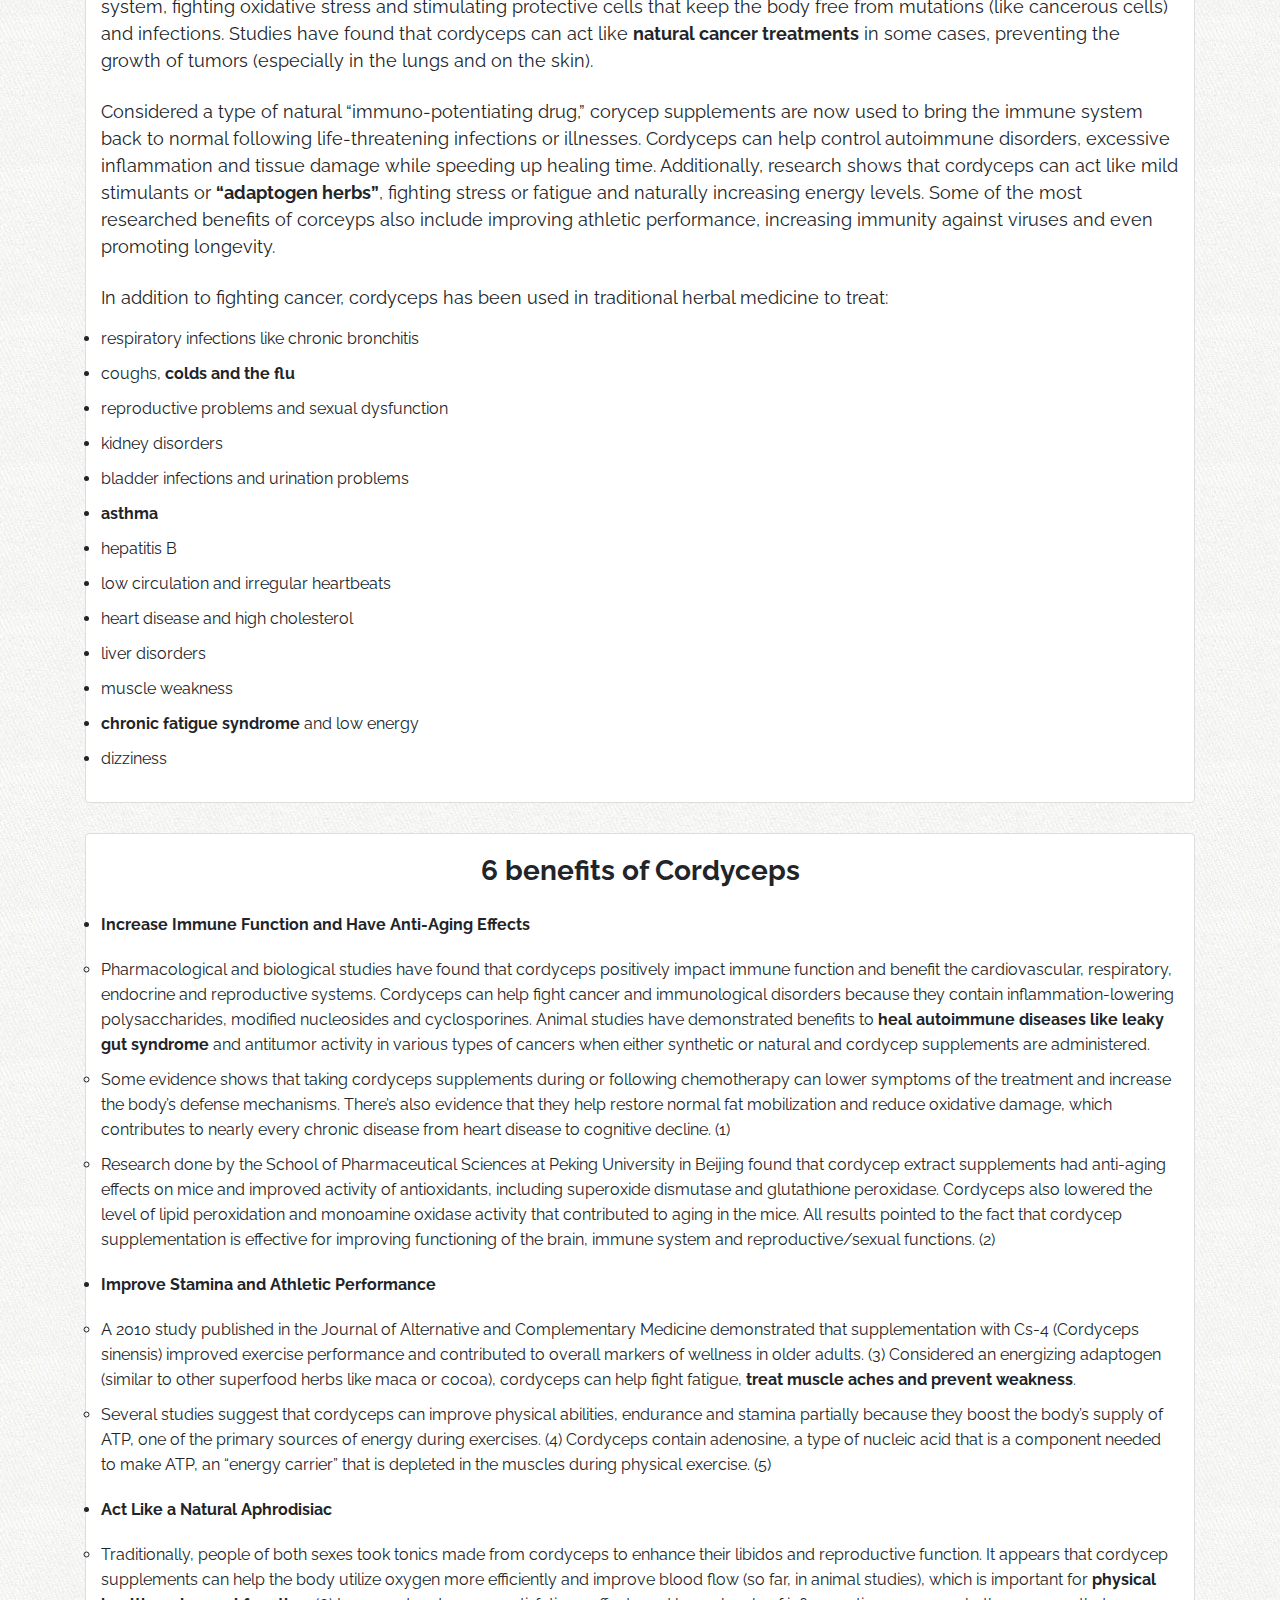
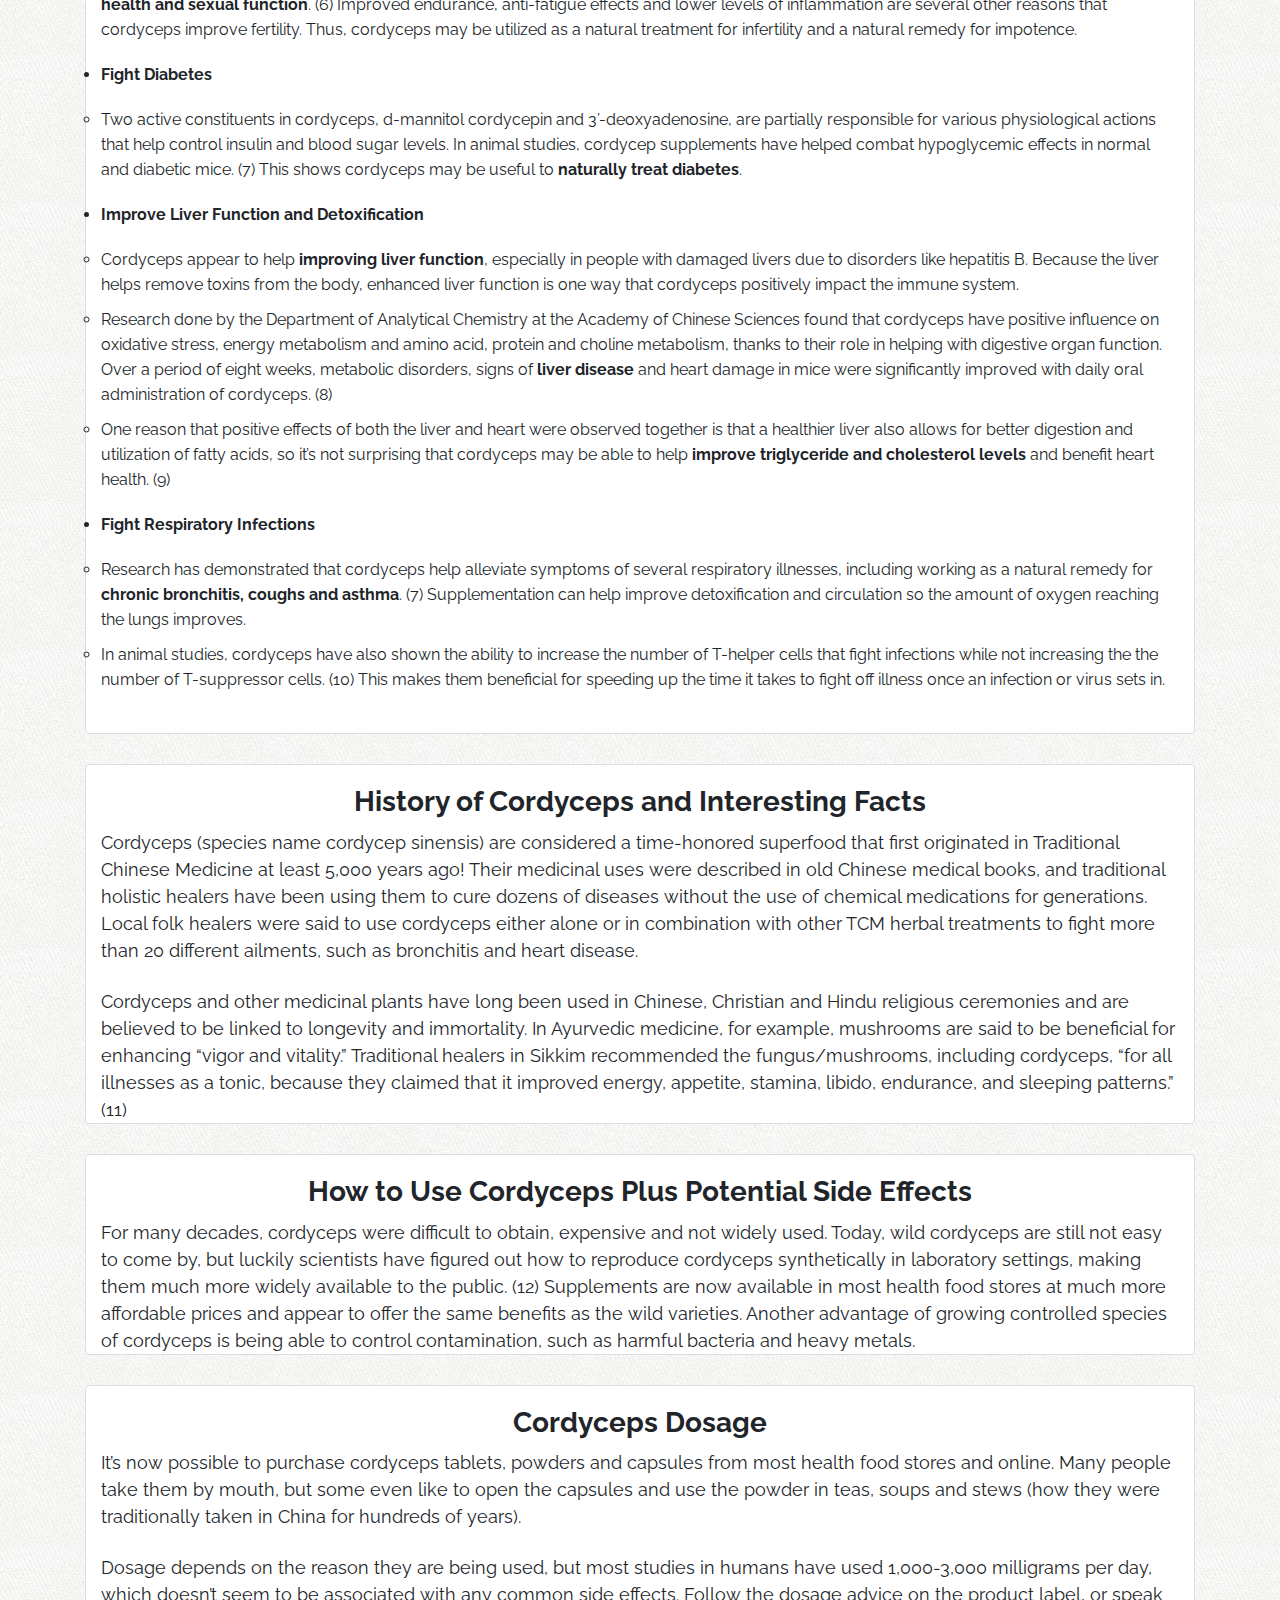
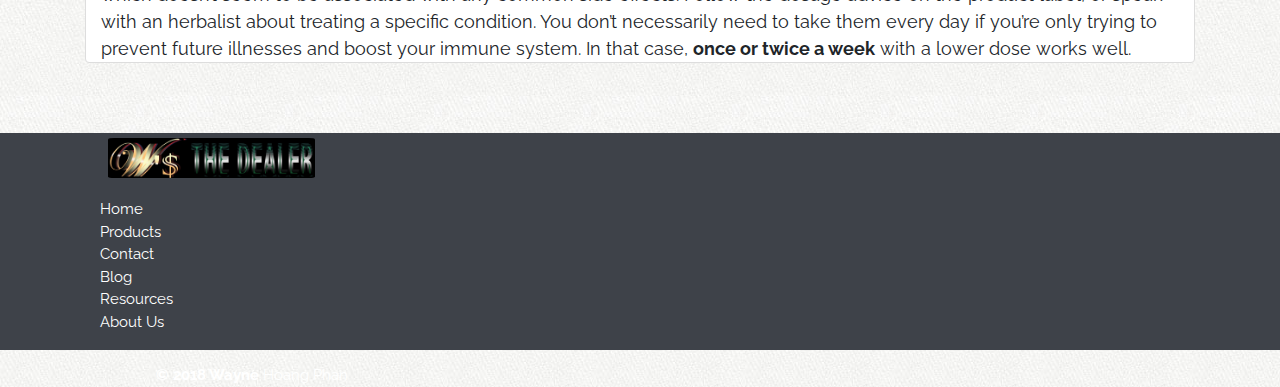
<file: cordycepsgold.html>
<!DOCTYPE html>

<html lang="en">
   <head>
      <meta http-equiv="Content-Type" content="text/html; charset=UTF-8">
      <meta charset="utf-8">

      <meta name="viewport" content="width=device-width, initial-scale=1">
      <!-- make this responsive - tell the mobile device the width & initial scale -->
      <meta name="description" content="">
      <meta name="author" content="">
      <link rel="icon" href="assets/img/WD.png">
      <!-- icon of the tab -->

      <title>Cordyceps Gold | Wayne's the Dealer</title>

      <!-- Bootstrap core CSS -->
      <link href="assets/css/bootstrap.min.css" rel="stylesheet"/>

      <!-- FontAwesome Icons -->
      <link href="assets/css/font-awesome/css/font-awesome.min.css" rel="stylesheet"/>

      <!-- CSS -->
      <link href="assets/css/custom.css" rel="stylesheet"/>

      <!-- Google Fonts -->
      <link href="http://fonts.googleapis.com/css?family=Raleway:400,700" rel="stylesheet" type="text/css">
      <!-- later use in css: font-family: 'Raleway', sans-serif; -->

      <!-- HTML5 shiv and Respond.js IE8 support of HTML5 elements and media queries -->
      <!--[if lt IE 9]>
      <script src="https://oss.maxcdn.com/html5shiv/3.7.2/html5shiv.min.js"></script>
      <script src="https://oss.maxcdn.com/respond/1.4.2/respond.min.js"></script>
      <![endif]-->

   </head>

   <body>
      <!-- HEADER
            link <Bootstrap core CSS> to <head>
             above -->
      <header class="site-header" role="banner">

      <!-- NAVBAR -->

         <div class="navbar-wrapper">

         <div class="navbar navbar-inverse navbar-fixed-top" role="navigation">
            <div class="container">
               <div class="navbar-header">
                  <button type="button" class="navbar-toggle" data-toggle="collapse" data-target=".navbar-collapse">
                     <span class="sr-only">Toggle navigation</span>
                     <span class="icon-bar"></span>
                     <span class="icon-bar"></span>
                     <span class="icon-bar"></span>
                  </button>
                  <a class="navbar-brand" href="index.html"><img src="assets/img/LogoLong.jpg" alt="Wayne's The Dealer Logo" id="logoSmall"></a>
               </div>
               <div class="navbar-collapse collapse">
                  <ul class="nav navbar-nav navbar-right">
                     <li><a href="index.html">Home</a></li>
                     <li class="active"><a href="products.html">Products</a></li>
                     <li><a href="contact.html">Contact</a></li>
                     <li class="dropdown">
                       <a href="#" class="dropdown-toggle" data-toggle="dropdown" role="button" aria-haspopup="true" aria-expanded="false">Information <span class="caret"></span></a>
                       <ul class="dropdown-menu">
                         <li><a href="blog.html">Blog</a></li>
                         <li><a href="resources.html">Resources</a></li>
                         <li role="separator" class="divider"></li>
                         <li><a href="aboutus.html">About us</a></li>
                      </ul>
                   </li>
                  </ul>
               </div>
            </div>
         </div>

      </div>

      </header>

            <!-- DISCOUNT CAMPAIGN -->
            <section id="discountCampaign" data-type="background" data-speed="2">
               <article>
                  <div class="container clearfix">
                     <div class="row">

                        <div class="col-sm-5">
                           <img src="assets/img/LogoSmallWhite.jpg" alt="W's the Dealer" class="logo">
                        </div><!-- col -->

                        <div class="col-sm-7 discount-text">
                           <h1>Discount Campaign</h1>
                           <h2>Buy <strong>2 bottles get 1 FREE</strong> of the same kind</h2>
                           <div id="price-timeline">
                              <div class="price">
                                 <h3><a href="cordycepsgold.html" class="discount-title">Cordyceps Gold</a><br /><small>2 + 1 FREE</small></h3>

                                 <span>$90</span>
                              </div>
                              <div class="price">
                                 <h3><a href="redcorshiplus.html" class="discount-title">Red Corshi Plus</a><br /><small>2 + 1 FREE</small></h3>

                                 <span>$120</span>
                              </div>
                              <div class="price">
                                 <h3><a href="omega.html" class="discount-title">Omega-3</a><br />
                                    <small>2 + 1 FREE</small></h3>

                                 <span>$40</span>
                              </div>
                           </div><!-- price-timeline -->
                        </div><!-- col -->

                     </div><!-- row -->
                  </div><!-- container -->
               </article>
            </section><!-- Discount Campaign -->

      <!-- PRODUCT -->
      <section id="product-information">
         <div class="container clearfix" id="primary">
            <div class="row">

               <div class="col-sm-4">
                  <img src="assets/img/Cordyceps2.png" alt="Cordyceps" class="product product-photo"/>
               </div><!-- col -->

               <div class="col-sm-6">
                  <h2>Cordyceps Gold</h2>
                  <p>Cordyceps are a type of fungus, better known as a species of edible medicinal, nutritionally beneficial mushrooms. While closely related to other mushrooms, cordyceps aren’t technically the same as most mushrooms and instead are classified as a powerful form of Ascomycetes fungus.</p>
                  <br />
                  <p>Cordyceps are harvested in high mountain regions of the world, especially parts of the Himalayas in China, and are actually grown on the backs of caterpillars! Considered to be “exotic” healers, cordycep mushrooms have been mostly rare for much of history (considering they’re only found above altitudes of 3,800 meters above sea level during certain times of the year and in only certain parts of the world where these special caterpillars exist). Yet they have a reputation for being “a precious longevity-promoting herb.”</p>
               </div><!-- col -->

               <div class="col-sm-2">
                  <div class="widget">
                     <h4>Products</h4>
                     <ul>
                        <li><a href="cordycepsgold.html">Cordyceps Gold</a></li>
                        <li><a href="redcorshiplus.html">Red Corshi Plus</a></li>
                        <li><a href="omega.html">Omega 3</a></li>
                        <li><a href="">Product #4</a></li>
                        <li><a href="">Product #5</a></li>
                     </ul>
                  </div><!-- widget -->
               </div><!-- col -->
            </div><!-- row -->

            <div class="row post">
               <div class="col-sm-12">
                  <h3>How does Cordyceps work?</h3>
                  <p>Prized for their natural ability to <strong>fight free radicals</strong>, infections and inflammation, cordyceps are impressive <strong>disease-fighting mushrooms</strong> that have been used for centuries to reduce symptoms of respiratory disorders, coughs, colds, liver damage and much more. They’re a true “superfood” in the way that they fight the effects of aging and stress, help keep the body free from disease, and also <strong>increase energy levels</strong>.</p>
                  <br />
                  <p>Cordycep fungus is parasitic in nature because it grows on a type of caterpillar and then winds up eating its own host! The base of the mushroom forms from the insect’s larva and is dark brown to black, attaching itself to the organism and growing about six inches long. Once it fully matures, cordyceps actually consume more than 90 percent of the infected insect. They then swell up and enlarge to become about 300–500 milligrams in weight.</p>
                  <br />
                  <p>The first people to discover cordyceps’ benefits initially observed animals eating the wild fungus and growing strong in the process. Farmers and herders began to use the fungus in powder form and to make tonics and teas. Some of the first uses for these tonics were increasing milk production and improving reproductive capacity of livestock. Later on, people began drying cordyceps in sunlight to preserve their benefits.</p>
                  <br />
                  <p>It’s believed that the many <strong>anti-inflammatory</strong> benefits of cordyceps come from their ability to positively affect the immune system, fighting oxidative stress and stimulating protective cells that keep the body free from mutations (like cancerous cells) and infections. Studies have found that cordyceps can act like <strong>natural cancer treatments</strong> in some cases, preventing the growth of tumors (especially in the lungs and on the skin).</p>
                  <br />
                  <p>Considered a type of natural “immuno-potentiating drug,” corycep supplements are now used to bring the immune system back to normal following life-threatening infections or illnesses. Cordyceps can help control autoimmune disorders, excessive inflammation and tissue damage while speeding up healing time. Additionally, research shows that cordyceps can act like mild stimulants or <strong>“adaptogen herbs”</strong>, fighting stress or fatigue and naturally increasing energy levels. Some of the most researched benefits of corceyps also include improving athletic performance, increasing immunity against viruses and even promoting longevity.</p>
                  <br />
                  <p>In addition to fighting cancer, cordyceps has been used in traditional herbal medicine to treat:</p>
                  <ul>
                     <li>respiratory infections like chronic bronchitis</li>
                     <li>coughs, <strong>colds and the flu</strong></li>
                     <li>reproductive problems and sexual dysfunction</li>
                     <li>kidney disorders</li>
                     <li>bladder infections and urination problems</li>
                     <li><strong>asthma</strong></li>
                     <li>hepatitis B</li>
                     <li>low circulation and irregular heartbeats</li>
                     <li>heart disease and high cholesterol</li>
                     <li>liver disorders</li>
                     <li>muscle weakness</li>
                     <li><strong>chronic fatigue syndrome</strong> and low energy</li>                        <li>dizziness</li>
                  </ul>
               </div><!-- col -->
            </div><!-- row -->

            <div class="row post">
               <div class="col-sm-12">
                  <h3>6 benefits of Cordyceps</h3>
                  <ul>
                     <li><strong>Increase Immune Function and Have Anti-Aging Effects</strong></li>
                        <ul>
                           <li>Pharmacological and biological studies have found that cordyceps positively impact immune function and benefit the cardiovascular, respiratory, endocrine and reproductive systems. Cordyceps can help fight cancer and immunological disorders because they contain inflammation-lowering polysaccharides, modified nucleosides and cyclosporines. Animal studies have demonstrated benefits to <strong>heal autoimmune diseases like leaky gut syndrome</strong> and antitumor activity in various types of cancers when either synthetic or natural and cordycep supplements are administered.</li>
                           <li>Some evidence shows that taking cordyceps supplements during or following chemotherapy can lower symptoms of the treatment and increase the body’s defense mechanisms. There’s also evidence that they help restore normal fat mobilization and reduce oxidative damage, which contributes to nearly every chronic disease from heart disease to cognitive decline. (1)</li>
                           <li>Research done by the School of Pharmaceutical Sciences at Peking University in Beijing found that cordycep extract supplements had anti-aging effects on mice and improved activity of antioxidants, including superoxide dismutase and glutathione peroxidase. Cordyceps also lowered the level of lipid peroxidation and monoamine oxidase activity that contributed to aging in the mice. All results pointed to the fact that cordycep supplementation is effective for improving functioning of the brain, immune system and reproductive/sexual functions. (2)</li>
                        </ul>
                     <li><strong>Improve Stamina and Athletic Performance</strong></li>
                        <ul>
                           <li>A 2010 study published in the Journal of Alternative and Complementary Medicine demonstrated that supplementation with Cs-4 (Cordyceps sinensis) improved exercise performance and contributed to overall markers of wellness in older adults. (3) Considered an energizing adaptogen (similar to other superfood herbs like maca or cocoa), cordyceps can help fight fatigue, <strong>treat muscle aches and prevent weakness</strong>.</li>
                           <li>Several studies suggest that cordyceps can improve physical abilities, endurance and stamina partially because they boost the body’s supply of ATP, one of the primary sources of energy during exercises. (4) Cordyceps contain adenosine, a type of nucleic acid that is a component needed to make ATP, an “energy carrier” that is depleted in the muscles during physical exercise. (5)</li>
                        </ul>
                     <li><strong>Act Like a Natural Aphrodisiac</strong></li>
                        <ul>
                           <li>Traditionally, people of both sexes took tonics made from cordyceps to enhance their libidos and reproductive function. It appears that cordycep supplements can help the body utilize oxygen more efficiently and improve blood flow (so far, in animal studies), which is important for <strong>physical health and sexual function</strong>. (6) Improved endurance, anti-fatigue effects and lower levels of inflammation are several other reasons that cordyceps improve fertility. Thus, cordyceps may be utilized as a natural treatment for infertility and a natural remedy for impotence.</li>
                        </ul>
                     <li><strong>Fight Diabetes</strong></li>
                        <ul>
                           <li>Two active constituents in cordyceps, d-mannitol cordycepin and 3’-deoxyadenosine, are partially responsible for various physiological actions that help control insulin and blood sugar levels. In animal studies, cordycep supplements have helped combat hypoglycemic effects in normal and diabetic mice. (7) This shows cordyceps may be useful to <strong>naturally treat diabetes</strong>.</li>
                        </ul>
                     <li><strong>Improve Liver Function and Detoxification</strong></li>
                        <ul>
                           <li>Cordyceps appear to help <strong>improving liver function</strong>, especially in people with damaged livers due to disorders like hepatitis B. Because the liver helps remove toxins from the body, enhanced liver function is one way that cordyceps positively impact the immune system.</li>
                           <li>Research done by the Department of Analytical Chemistry at the Academy of Chinese Sciences found that cordyceps have positive influence on oxidative stress, energy metabolism and amino acid, protein and choline metabolism, thanks to their role in helping with digestive organ function. Over a period of eight weeks, metabolic disorders, signs of <strong>liver disease</strong> and heart damage in mice were significantly improved with daily oral administration of cordyceps. (8)</li>
                           <li>One reason that positive effects of both the liver and heart were observed together is that a healthier liver also allows for better digestion and utilization of fatty acids, so it’s not surprising that cordyceps may be able to help <strong>improve triglyceride and cholesterol levels</strong> and benefit heart health. (9)</li>
                        </ul>
                     <li><strong>Fight Respiratory Infections</strong></li>
                        <ul>
                           <li>Research has demonstrated that cordyceps help alleviate symptoms of several respiratory illnesses, including working as a natural remedy for <strong>chronic bronchitis, coughs and asthma</strong>. (7) Supplementation can help improve detoxification and circulation so the amount of oxygen reaching the lungs improves.</li>
                           <li>In animal studies, cordyceps have also shown the ability to increase the number of T-helper cells that fight infections while not increasing the the number of T-suppressor cells. (10)  This makes them beneficial for speeding up the time it takes to fight off illness once an infection or virus sets in.</li>
                        </ul>
                  </ul>
               </div><!-- col -->
            </div><!-- row -->

            <div class="row post">
               <div class="col-sm-12">
                  <h3>History of Cordyceps and Interesting Facts</h3>
                  <p>Cordyceps (species name cordycep sinensis) are considered a time-honored superfood that first originated in Traditional Chinese Medicine at least 5,000 years ago! Their medicinal uses were described in old Chinese medical books, and traditional holistic healers have been using them to cure dozens of diseases without the use of chemical medications for generations. Local folk healers were said to use cordyceps either alone or in combination with other TCM herbal treatments to fight more than 20 different ailments, such as bronchitis and heart disease.</p>
                  <br />
                  <p>Cordyceps and other medicinal plants have long been used in Chinese, Christian and Hindu religious ceremonies and are believed to be linked to longevity and immortality. In Ayurvedic medicine, for example, mushrooms are said to be beneficial for enhancing “vigor and vitality.” Traditional healers in Sikkim recommended the fungus/mushrooms, including cordyceps, “for all illnesses as a tonic, because they claimed that it improved energy, appetite, stamina, libido, endurance, and sleeping patterns.” (11)</p>
               </div><!-- col -->
            </div><!-- row -->

            <div class="row post">
               <div class="col-sm-12">
                  <h3>How to Use Cordyceps Plus Potential Side Effects</h3>
                  <p>For many decades, cordyceps were difficult to obtain, expensive and not widely used. Today, wild cordyceps are still not easy to come by, but luckily scientists have figured out how to reproduce cordyceps synthetically in laboratory settings, making them much more widely available to the public. (12) Supplements are now available in most health food stores at much more affordable prices and appear to offer the same benefits as the wild varieties. Another advantage of growing controlled species of cordyceps is being able to control contamination, such as harmful bacteria and heavy metals.</p>
               </div><!-- col -->
            </div><!-- row -->

            <div class="row post">
               <div class="col-sm-12">
                  <h3>Cordyceps Dosage</h3>
                  <p>It’s now possible to purchase cordyceps tablets, powders and capsules from most health food stores and online. Many people take them by mouth, but some even like to open the capsules and use the powder in teas, soups and stews (how they were traditionally taken in China for hundreds of years).</p>
                  <br />
                  <p>Dosage depends on the reason they are being used, but most studies in humans have used 1,000-3,000 milligrams per day, which doesn’t seem to be associated with any common side effects. Follow the dosage advice on the product label, or speak with an herbalist about treating a specific condition. You don’t necessarily need to take them every day if you’re only trying to prevent future illnesses and boost your immune system. In that case, <strong>once or twice a week</strong> with a lower dose works well.</p>
               </div><!-- col -->
            </div><!-- row -->

            <!-- Video: https://www.youtube.com/watch?v=QFYf7a53BP8 -->

         </div><!-- container -->
      </section><!-- PRODUCT -->

      <!-- FOOTER -->
      <footer>
         <div class="container">
            <div class="col-sm-3" id="footerLogo">
               <p><a href="index.html"><img src="assets/img/LogoLong.jpg" alt="Wayne's The Dealer" id="logoSmall"></a></p>
            </div><!-- col -->
            <div class="col-sm-6">
               <nav>
                  <ul class="list-unstyled list-inline">
                     <li><a href="index.html">Home</a></li>
                     <li><a href="products.html">Products</a></li>
                     <li><a href="contact.html">Contact</a></li>
                     <li><a href="blog.html">Blog</a></li>
                     <li><a href="resources.html">Resources</a></li>
                     <li><a href="aboutus.html">About Us</a></li>
                  </ul>
               </nav>
            </div><!-- col -->
            <div class="col-sm-3">
               <p class="pull-right"><strong>&copy; 2018 Wayne</strong> Hoang Phan</p>
            </div><!-- col -->
         </div><!-- container -->
      </footer>



      <!-- BOOTSTRAP CORE JAVASCRIPT
            Placed at the end of the document so the pages load faster -->

      <!-- Google - jquery - snippet, jquery.com -->
      <script src="//ajax.googleapis.com/ajax/libs/jquery/3.3.1/jquery.min.js"></script>
      <!-- download compressed production jquery -->
      <script src="assets/js/jquery-3.3.1.min.js"></script>

      <script src="assets/js/bootstrap.min.js"></script>

      <script src="assets/js/main.js"></script>

   </body>
</html>
</file>
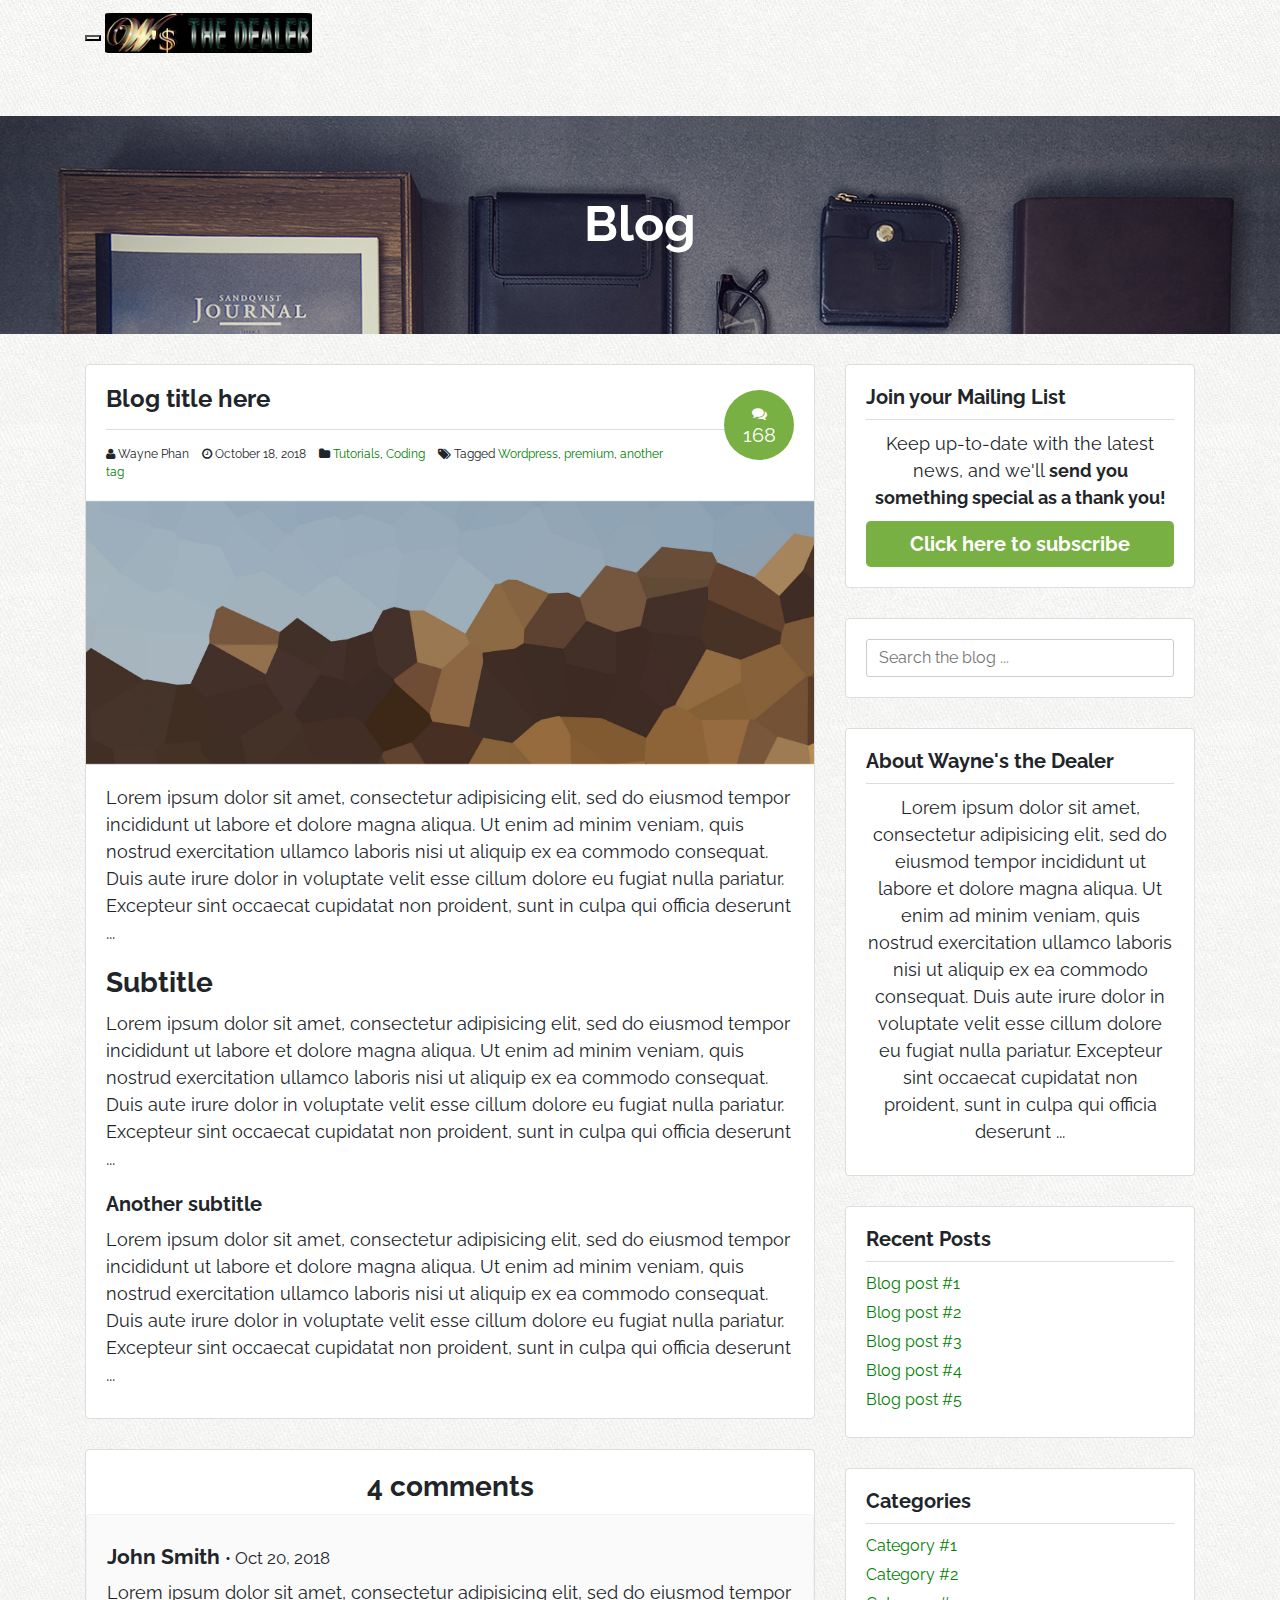
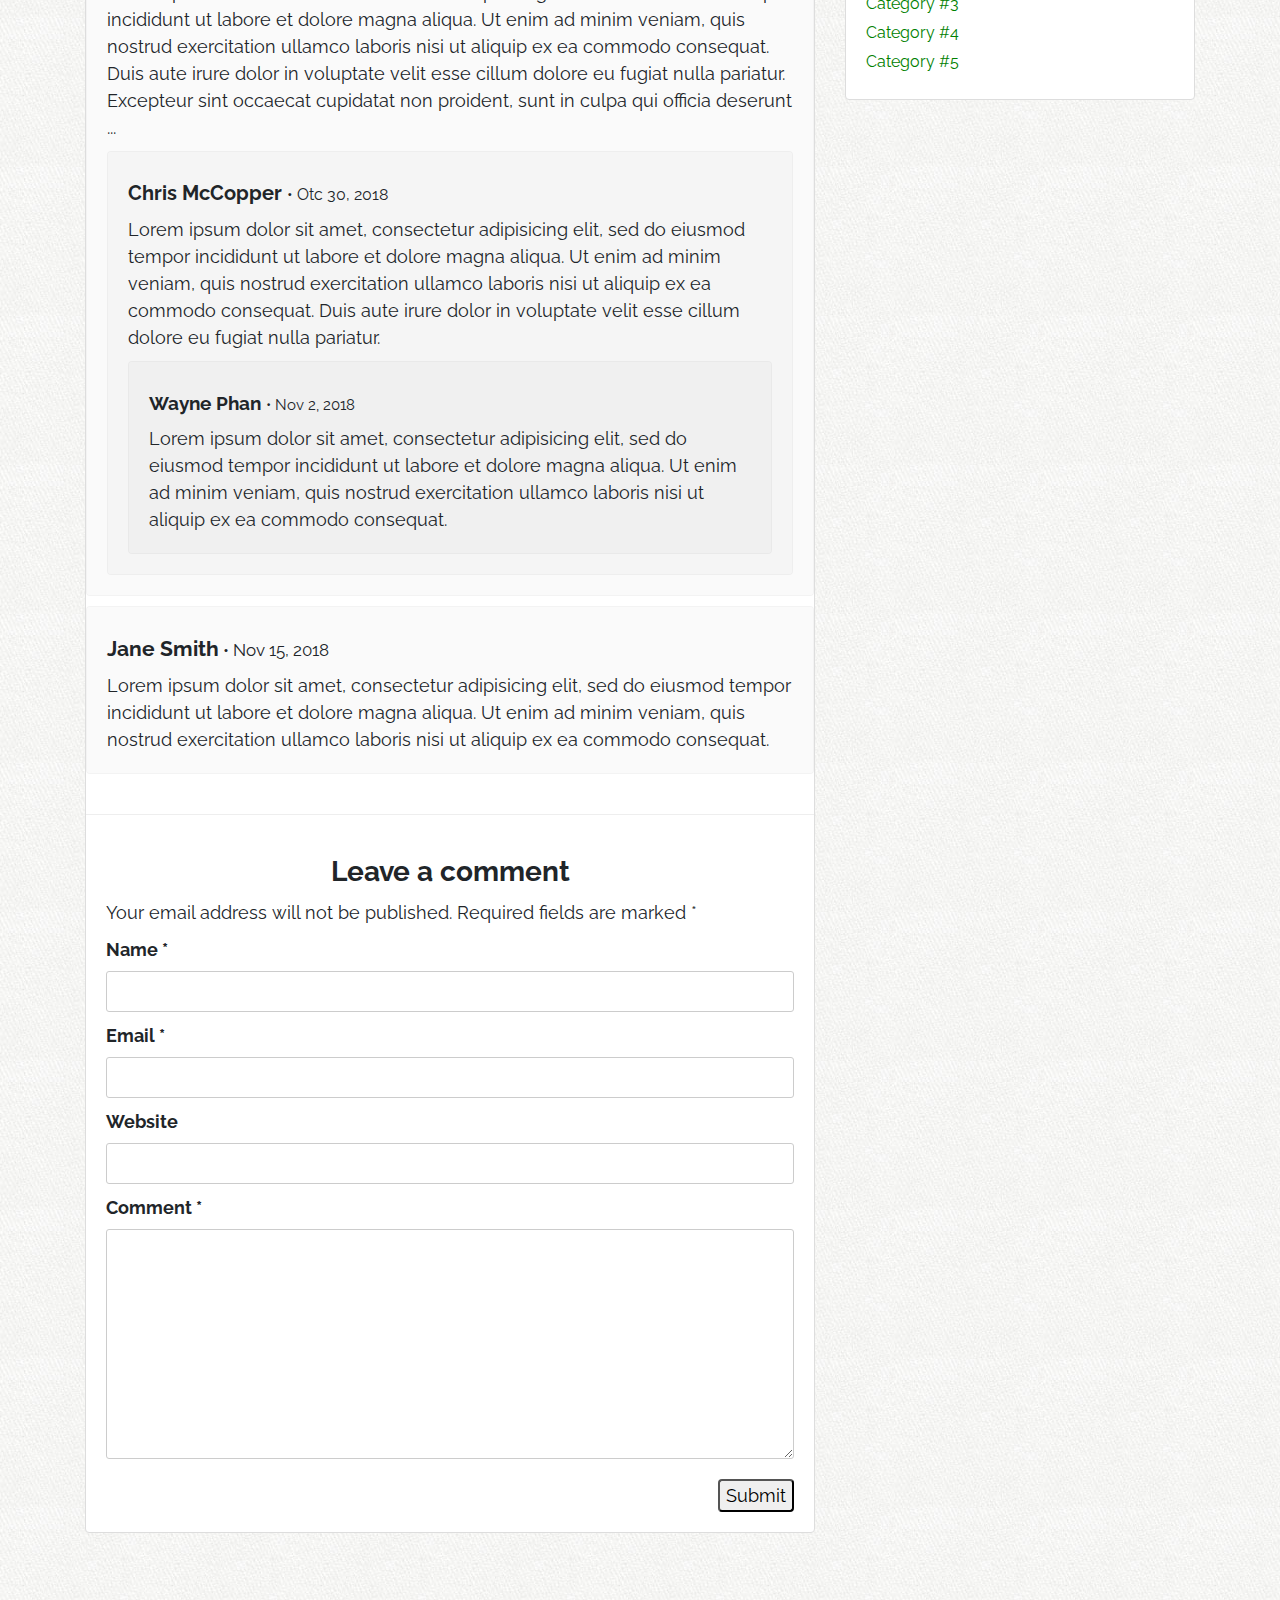
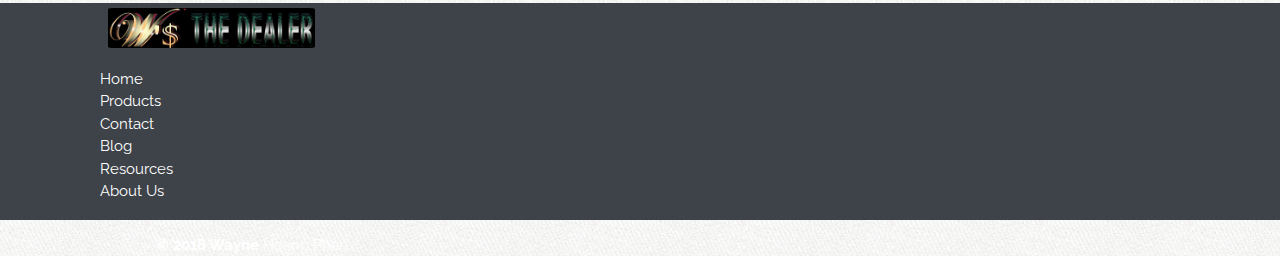
<file: post.html>
<!DOCTYPE html>

<html lang="en">
   <head>
      <meta http-equiv="Content-Type" content="text/html; charset=UTF-8">
      <meta charset="utf-8">

      <meta name="viewport" content="width=device-width, initial-scale=1">
      <!-- make this responsive - tell the mobile device the width & initial scale -->
      <meta name="description" content="">
      <meta name="author" content="">
      <link rel="icon" href="assets/img/WD.png">
      <!-- icon of the tab -->

      <title>Post | Wayne's the Dealer</title>

      <!-- Bootstrap core CSS -->
      <link href="assets/css/bootstrap.min.css" rel="stylesheet"/>

      <!-- FontAwesome Icons -->
      <link href="assets/css/font-awesome/css/font-awesome.min.css" rel="stylesheet"/>

      <!-- CSS -->
      <link href="assets/css/custom.css" rel="stylesheet"/>

      <!-- Google Fonts -->
      <link href="http://fonts.googleapis.com/css?family=Raleway:400,700" rel="stylesheet" type="text/css">
      <!-- later use in css: font-family: 'Raleway', sans-serif; -->

      <!-- HTML5 shiv and Respond.js IE8 support of HTML5 elements and media queries -->
      <!--[if lt IE 9]>
      <script src="https://oss.maxcdn.com/html5shiv/3.7.2/html5shiv.min.js"></script>
      <script src="https://oss.maxcdn.com/respond/1.4.2/respond.min.js"></script>
      <![endif]-->

   </head>

   <body>
      <!-- HEADER
            link <Bootstrap core CSS> to <head>
             above -->
      <header class="site-header" role="banner">

      <!-- NAVBAR -->

         <div class="navbar-wrapper">

         <div class="navbar navbar-inverse navbar-fixed-top" role="navigation">
            <div class="container">
               <div class="navbar-header">
                  <button type="button" class="navbar-toggle" data-toggle="collapse" data-target=".navbar-collapse">
                     <span class="sr-only">Toggle navigation</span>
                     <span class="icon-bar"></span>
                     <span class="icon-bar"></span>
                     <span class="icon-bar"></span>
                  </button>
                  <a class="navbar-brand" href="index.html"><img src="assets/img/LogoLong.jpg" alt="Wayne's The Dealer Logo" id="logoSmall"></a>
               </div>
               <div class="navbar-collapse collapse">
                  <ul class="nav navbar-nav navbar-right">
                     <li><a href="index.html">Home</a></li>
                     <li><a href="products.html">Products</a></li>
                     <li><a href="contact.html">Contact</a></li>
                     <li class="dropdown active">
                       <a href="#" class="dropdown-toggle" data-toggle="dropdown" role="button" aria-haspopup="true" aria-expanded="false">Information <span class="caret"></span></a>
                       <ul class="dropdown-menu">
                          <li class="active"><a href="blog.html">Blog</a></li>
                         <li><a href="resources.html">Resources</a></li>
                         <li role="separator" class="divider"></li>
                         <li><a href="aboutus.html">About us</a></li>
                      </ul>
                   </li>
                  </ul>
               </div>
            </div>
         </div>

      </div>

      </header>

      <section class="feature-image feature-image-default-alt" data-type="background" data-speed="2">
         <h1 class="page-title">Blog</h1>
      </section>

      <!-- MAIN CONTENT -->

      <div class="container">
         <div class="row" id="primary">

            <div id="content" class="col-sm-8">

               <article class="post">
                  <header>
                     <h1>Blog title here</h1>
                     <div class="post-details">
                        <div class="post-details">
                           <i class="fa fa-user"></i>
                           Wayne Phan
                           <i class="fa fa-clock-o"></i>
                           <time>October 18, 2018</time>
                           <i class="fa fa-folder"></i>
                           <a href="">Tutorials</a>, <a href="">Coding</a>
                           <i class="fa fa-tags"></i>
                           Tagged <a href="">Wordpress</a>, <a href="">premium</a>, <a href="">another tag</a>
                           <div class="post-comments-badge">
                              <a href=""><i class="fa fa-comments"></i> 168</a>
                           </div><!-- post-comment-badge -->
                        </div><!-- post-details -->
                     </div><!-- post-details -->
                  </header>

                  <div class="post-image">
                     <img src="assets/img/hero-bg.jpg" alt="Hero image" />
                  </div><!--post-image -->

                  <div class="post-body">
                     <p>Lorem ipsum dolor sit amet, consectetur adipisicing elit, sed do eiusmod tempor incididunt ut labore et dolore magna aliqua. Ut enim ad minim veniam, quis nostrud exercitation ullamco laboris nisi ut aliquip ex ea commodo consequat. Duis aute irure dolor in voluptate velit esse cillum dolore eu fugiat nulla pariatur. Excepteur sint occaecat cupidatat non proident, sunt in culpa qui officia deserunt ... </p>

                     <h3>Subtitle</h3>
                     <p>Lorem ipsum dolor sit amet, consectetur adipisicing elit, sed do eiusmod tempor incididunt ut labore et dolore magna aliqua. Ut enim ad minim veniam, quis nostrud exercitation ullamco laboris nisi ut aliquip ex ea commodo consequat. Duis aute irure dolor in voluptate velit esse cillum dolore eu fugiat nulla pariatur. Excepteur sint occaecat cupidatat non proident, sunt in culpa qui officia deserunt ... </p>

                     <h4>Another subtitle</h4>
                     <p>Lorem ipsum dolor sit amet, consectetur adipisicing elit, sed do eiusmod tempor incididunt ut labore et dolore magna aliqua. Ut enim ad minim veniam, quis nostrud exercitation ullamco laboris nisi ut aliquip ex ea commodo consequat. Duis aute irure dolor in voluptate velit esse cillum dolore eu fugiat nulla pariatur. Excepteur sint occaecat cupidatat non proident, sunt in culpa qui officia deserunt ... </p>
                  </div><!-- post-body -->

               </article><!-- post -->

               <div id="comments">
                  <div class="comments-wrap">
                     <h3>4 comments</h3>

                     <!-- These comments will have an image and more information when we use Wordpress -->

                     <ol class="comments-list">
                        <li class="comment">
                           <h4>John Smith <small>&bull; Oct 20, 2018</small></h4>
                           <div class="comment-body">
                              <p>Lorem ipsum dolor sit amet, consectetur adipisicing elit, sed do eiusmod tempor incididunt ut labore et dolore magna aliqua. Ut enim ad minim veniam, quis nostrud exercitation ullamco laboris nisi ut aliquip ex ea commodo consequat. Duis aute irure dolor in voluptate velit esse cillum dolore eu fugiat nulla pariatur. Excepteur sint occaecat cupidatat non proident, sunt in culpa qui officia deserunt ...</p>
                           </div><!-- comment-body -->

                           <ol class="children">
                              <li class="comment">
                                 <h4>Chris McCopper <small>&bull; Otc 30, 2018</small></h4>
                                 <div class="comment-body">
                                    <p>Lorem ipsum dolor sit amet, consectetur adipisicing elit, sed do eiusmod tempor incididunt ut labore et dolore magna aliqua. Ut enim ad minim veniam, quis nostrud exercitation ullamco laboris nisi ut aliquip ex ea commodo consequat. Duis aute irure dolor in voluptate velit esse cillum dolore eu fugiat nulla pariatur.</p>
                                 </div><!-- comment-body -->

                                 <ol class="children">
                                    <li class="comment">
                                       <h4>Wayne Phan <small>&bull; Nov 2, 2018</small></h4>
                                       <div class="comment-body">
                                          <p>Lorem ipsum dolor sit amet, consectetur adipisicing elit, sed do eiusmod tempor incididunt ut labore et dolore magna aliqua. Ut enim ad minim veniam, quis nostrud exercitation ullamco laboris nisi ut aliquip ex ea commodo consequat.</p>
                                       </div><!-- comment-body -->
                                    </li><!-- comment -->
                                 </ol><!-- children -->

                              </li><!-- comment -->
                           </ol><!-- children -->

                        </li><!-- comment -->

                        <li class="comment">
                           <h4>Jane Smith<small> &bull; Nov 15, 2018</small></h4>
                           <div class="comment-body">
                              <p>Lorem ipsum dolor sit amet, consectetur adipisicing elit, sed do eiusmod tempor incididunt ut labore et dolore magna aliqua. Ut enim ad minim veniam, quis nostrud exercitation ullamco laboris nisi ut aliquip ex ea commodo consequat.</p>
                           </div><!-- comment-body -->
                        </li><!-- comment -->
                     </ol><!-- comments-list -->

                     <div id="leave-comment">
                        <h3>Leave a comment</h3>

                        <form>
                           <p>Your email address will not be published. Required fields are marked <span class="required">*</span></p>
                           <p class="comment-form-author">
                              <label for="author">Name *</label>
                              <input type="text" id="author" />
                           </p>
                           <p class="comment-form-email">
                              <label for="email">Email *</label>
                              <input type="email" id="email" />
                           </p>
                           <p class="comment-form-url">
                              <label for="url">Website</label>
                              <input type="url" id="url" />
                           </p>
                           <p class="comment-form-comment">
                              <label for="comment">Comment *</label>
                              <textarea id="comment" cols="45" rows="8"></textarea>
                           </p>
                           <p class="comment-form-submit">
                              <input type="submit" name="submit"/>
                           </p>
                        </form>
                     </div><!-- leave-comment -->

                  </div><!-- comments-wrap -->
               </div><!-- comments -->

            </div><!-- col -->

            <!-- SIDEBAR -->
            <aside class="col-sm-4">
               <div class="widget">
                  <h4>Join your Mailing List</h4>
                  <p>Keep up-to-date with the latest news, and we'll <strong>send you something special as a thank you!</strong></p>
                  <button class="btn btn-success btn-lg btn-block" data-toggle="modal" data-target="#myModal">Click here to subscribe</button>
               </div><!-- widget -->

               <div class="widget">
                  <form role="form" class="search-form">
                     <label for="sidebar-search" class="sr-only">Search the blog</label>
                     <input type="text" id="sidebar-search" placeholder="Search the blog ..." />
                  </form>
               </div><!-- widget -->

               <div class="widget">
                  <h4>About Wayne's the Dealer</h4>
                  <p>Lorem ipsum dolor sit amet, consectetur adipisicing elit, sed do eiusmod tempor incididunt ut labore et dolore magna aliqua. Ut enim ad minim veniam, quis nostrud exercitation ullamco laboris nisi ut aliquip ex ea commodo consequat. Duis aute irure dolor in voluptate velit esse cillum dolore eu fugiat nulla pariatur. Excepteur sint occaecat cupidatat non proident, sunt in culpa qui officia deserunt ...</p>
               </div><!-- widget -->

               <div class="widget">
                  <h4>Recent Posts</h4>
                  <ul>
                     <li><a href="">Blog post #1</a></li>
                     <li><a href="">Blog post #2</a></li>
                     <li><a href="">Blog post #3</a></li>
                     <li><a href="">Blog post #4</a></li>
                     <li><a href="">Blog post #5</a></li>
                  </ul>
               </div><!-- widget -->

               <div class="widget">
                  <h4>Categories</h4>
                  <ul>
                     <li><a href="">Category #1</a></li>
                     <li><a href="">Category #2</a></li>
                     <li><a href="">Category #3</a></li>
                     <li><a href="">Category #4</a></li>
                     <li><a href="">Category #5</a></li>
                  </ul>
               </div><!-- widget -->
            </aside>

         </div><!-- row -->
      </div><!-- container -->



      <!-- FOOTER -->
      <footer>
         <div class="container">
            <div class="col-sm-3" id="footerLogo">
               <p><a href="index.html"><img src="assets/img/LogoLong.jpg" alt="Wayne's The Dealer" id="logoSmall"></a></p>
            </div><!-- col -->
            <div class="col-sm-6">
               <nav>
                  <ul class="list-unstyled list-inline">
                     <li><a href="index.html">Home</a></li>
                     <li><a href="products.html">Products</a></li>
                     <li><a href="contact.html">Contact</a></li>
                     <li><a href="blog.html">Blog</a></li>
                     <li><a href="resources.html">Resources</a></li>
                     <li><a href="aboutus.html">About Us</a></li>
                  </ul>
               </nav>
            </div><!-- col -->
            <div class="col-sm-3">
               <p class="pull-right"><strong>&copy; 2018 Wayne</strong> Hoang Phan</p>
            </div><!-- col -->
         </div><!-- container -->
      </footer>



      <!-- BOOTSTRAP CORE JAVASCRIPT
            Placed at the end of the document so the pages load faster -->

      <!-- Google - jquery - snippet, jquery.com -->
      <script src="//ajax.googleapis.com/ajax/libs/jquery/3.3.1/jquery.min.js"></script>
      <!-- download compressed production jquery -->
      <script src="assets/js/jquery-3.3.1.min.js"></script>

      <script src="assets/js/bootstrap.min.js"></script>

      <script src="assets/js/main.js"></script>

   </body>
</html>
</file>
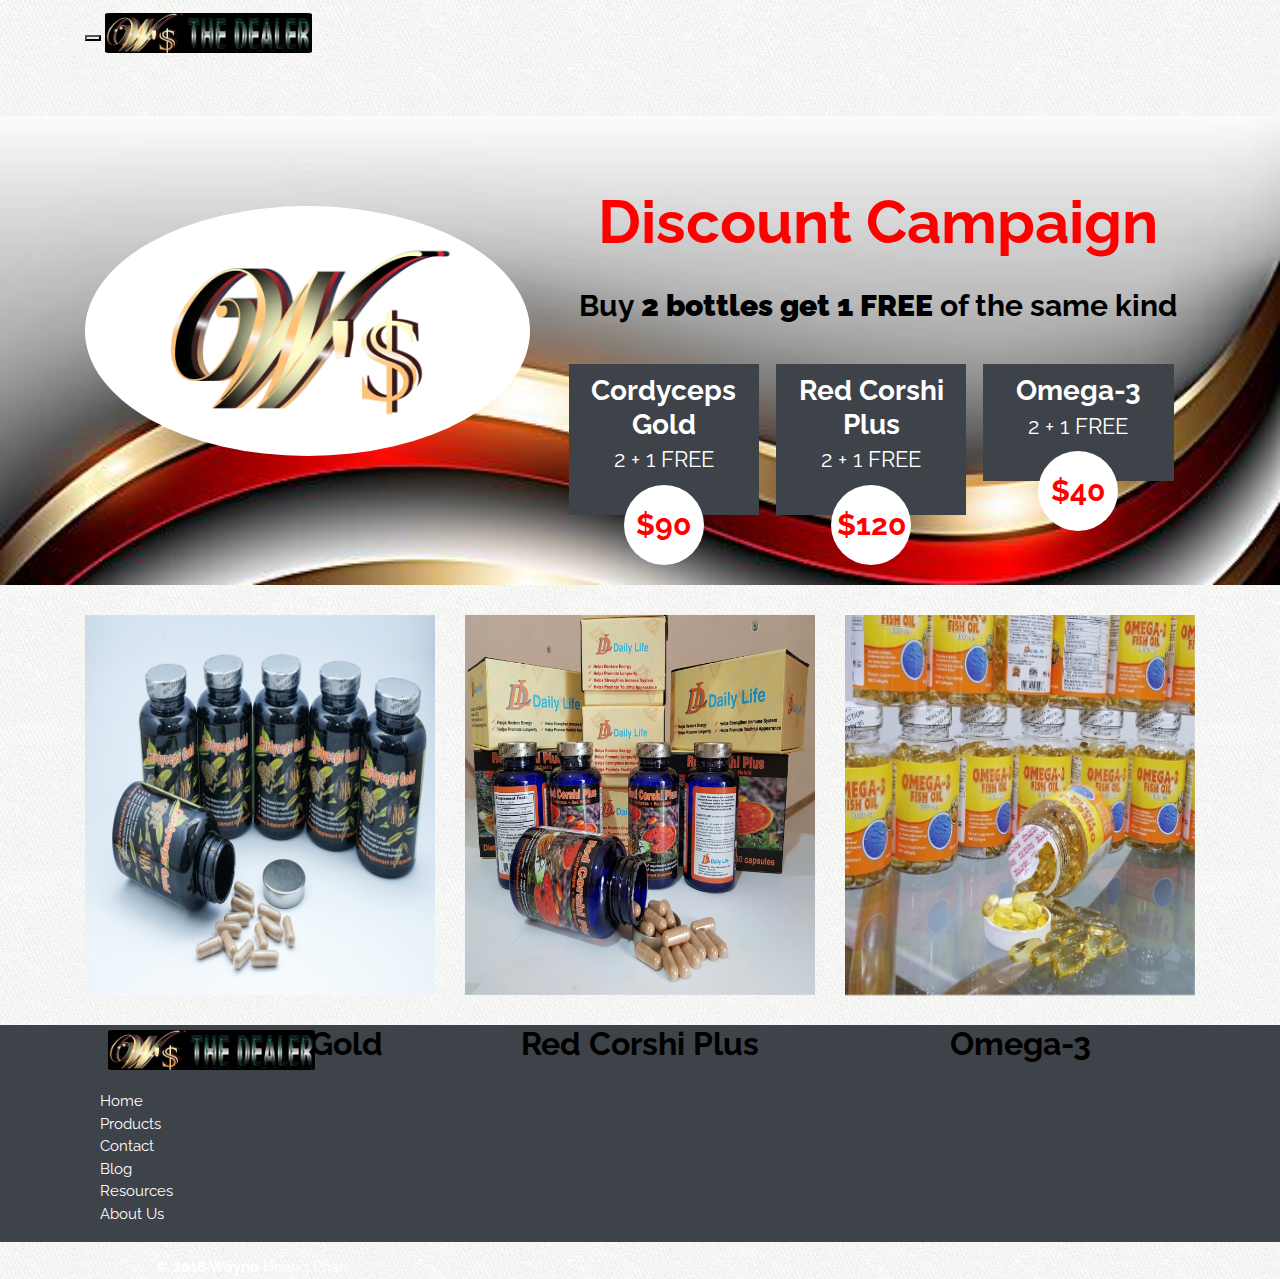
<file: products.html>
<!DOCTYPE html>

<html lang="en">
   <head>
      <meta http-equiv="Content-Type" content="text/html; charset=UTF-8">
      <meta charset="utf-8">

      <meta name="viewport" content="width=device-width, initial-scale=1">
      <!-- make this responsive - tell the mobile device the width & initial scale -->
      <meta name="description" content="">
      <meta name="author" content="">
      <link rel="icon" href="assets/img/WD.png">
      <!-- icon of the tab -->

      <title>Products | Wayne's the Dealer</title>

      <!-- Bootstrap core CSS -->
      <link href="assets/css/bootstrap.min.css" rel="stylesheet"/>

      <!-- FontAwesome Icons -->
      <link href="assets/css/font-awesome/css/font-awesome.min.css" rel="stylesheet"/>

      <!-- CSS -->
      <link href="assets/css/custom.css" rel="stylesheet"/>

      <!-- Google Fonts -->
      <link href="http://fonts.googleapis.com/css?family=Raleway:400,700" rel="stylesheet" type="text/css">
      <!-- later use in css: font-family: 'Raleway', sans-serif; -->

      <!-- HTML5 shiv and Respond.js IE8 support of HTML5 elements and media queries -->
      <!--[if lt IE 9]>
      <script src="https://oss.maxcdn.com/html5shiv/3.7.2/html5shiv.min.js"></script>
      <script src="https://oss.maxcdn.com/respond/1.4.2/respond.min.js"></script>
      <![endif]-->

   </head>

   <body>
      <!-- HEADER
            link <Bootstrap core CSS> to <head>
             above -->
      <header class="site-header" role="banner">

      <!-- NAVBAR -->

         <div class="navbar-wrapper">

         <div class="navbar navbar-inverse navbar-fixed-top" role="navigation">
            <div class="container">
               <div class="navbar-header">
                  <button type="button" class="navbar-toggle" data-toggle="collapse" data-target=".navbar-collapse">
                     <span class="sr-only">Toggle navigation</span>
                     <span class="icon-bar"></span>
                     <span class="icon-bar"></span>
                     <span class="icon-bar"></span>
                  </button>
                  <a class="navbar-brand" href="index.html"><img src="assets/img/LogoLong.jpg" alt="Wayne's The Dealer Logo" id="logoSmall"></a>
               </div>
               <div class="navbar-collapse collapse">
                  <ul class="nav navbar-nav navbar-right">
                     <li><a href="index.html">Home</a></li>
                     <li class="active"><a href="products.html">Products</a></li>
                     <li><a href="contact.html">Contact</a></li>
                     <li class="dropdown">
                       <a href="#" class="dropdown-toggle" data-toggle="dropdown" role="button" aria-haspopup="true" aria-expanded="false">Information <span class="caret"></span></a>
                       <ul class="dropdown-menu">
                         <li><a href="blog.html">Blog</a></li>
                         <li><a href="resources.html">Resources</a></li>
                         <li role="separator" class="divider"></li>
                         <li><a href="aboutus.html">About us</a></li>
                      </ul>
                   </li>
                  </ul>
               </div>
            </div>
         </div>

      </div>

      </header>

            <!-- DISCOUNT CAMPAIGN -->
            <section id="discountCampaign" data-type="background" data-speed="2">
               <article>
                  <div class="container clearfix">
                     <div class="row">

                        <div class="col-sm-5">
                           <img src="assets/img/LogoSmallWhite.jpg" alt="W's the Dealer" class="logo">
                        </div><!-- col -->

                        <div class="col-sm-7 discount-text">
                           <h1>Discount Campaign</h1>
                           <h2>Buy <strong>2 bottles get 1 FREE</strong> of the same kind</h2>
                           <div id="price-timeline">
                              <div class="price">
                                 <h3><a href="cordycepsgold.html" class="discount-title">Cordyceps Gold</a><br /><small>2 + 1 FREE</small></h3>

                                 <span>$90</span>
                              </div>
                              <div class="price">
                                 <h3><a href="redcorshiplus.html" class="discount-title">Red Corshi Plus</a><br /><small>2 + 1 FREE</small></h3>

                                 <span>$120</span>
                              </div>
                              <div class="price">
                                 <h3><a href="omega.html" class="discount-title">Omega-3</a><br />
                                    <small>2 + 1 FREE</small></h3>

                                 <span>$40</span>
                              </div>
                           </div><!-- price-timeline -->
                        </div><!-- col -->

                     </div><!-- row -->
                  </div><!-- container -->
               </article>
            </section><!-- Discount Campaign -->

      <!-- PRODUCT -->
      <section id="allProducts">
         <div class="container clearfix">
            <div class="row">
               <div class="col-sm-4">
                  <a href="cordycepsgold.html"><img src="assets/img/Cordyceps1.jpg" alt="Cordyceps" class="product product-photo"/></a>
                  <a href="cordycepsgold.html"><h2 class="product-title">Cordyceps Gold</h2></a>
               </div><!-- col -->

               <div class="col-sm-4">
                  <a href="redcorshiplus.html"><img src="assets/img/RedCorshiPlus1.jpg" alt="Red Corshi Plus" class="product product-photo"/></a>
                  <a href="redcorshiplus.html"><h2 class="product-title">Red Corshi Plus</h2></a>
               </div><!-- col -->

               <div class="col-sm-4">
                  <a href="omega.html"><img src="assets/img/Omega1.jpg" alt="Omega" class="product product-photo"/></a>
                  <a href="omega.html"><h2 class="product-title">Omega-3</h2></a>
               </div><!-- col -->

            </div><!-- row -->
         </div><!-- container -->
      </section><!-- PRODUCT -->



      <!-- FOOTER -->
      <footer>
         <div class="container">
            <div class="col-sm-3" id="footerLogo">
               <p><a href="index.html"><img src="assets/img/LogoLong.jpg" alt="Wayne's The Dealer" id="logoSmall"></a></p>
            </div><!-- col -->
            <div class="col-sm-6">
               <nav>
                  <ul class="list-unstyled list-inline">
                     <li><a href="index.html">Home</a></li>
                     <li><a href="products.html">Products</a></li>
                     <li><a href="contact.html">Contact</a></li>
                     <li><a href="blog.html">Blog</a></li>
                     <li><a href="resources.html">Resources</a></li>
                     <li><a href="aboutus.html">About Us</a></li>
                  </ul>
               </nav>
            </div><!-- col -->
            <div class="col-sm-3">
               <p class="pull-right"><strong>&copy; 2018 Wayne</strong> Hoang Phan</p>
            </div><!-- col -->
         </div><!-- container -->
      </footer>



      <!-- BOOTSTRAP CORE JAVASCRIPT
            Placed at the end of the document so the pages load faster -->

      <!-- Google - jquery - snippet, jquery.com -->
      <script src="//ajax.googleapis.com/ajax/libs/jquery/3.3.1/jquery.min.js"></script>
      <!-- download compressed production jquery -->
      <script src="assets/js/jquery-3.3.1.min.js"></script>

      <script src="assets/js/bootstrap.min.js"></script>

      <script src="assets/js/main.js"></script>

   </body>
</html>
</file>
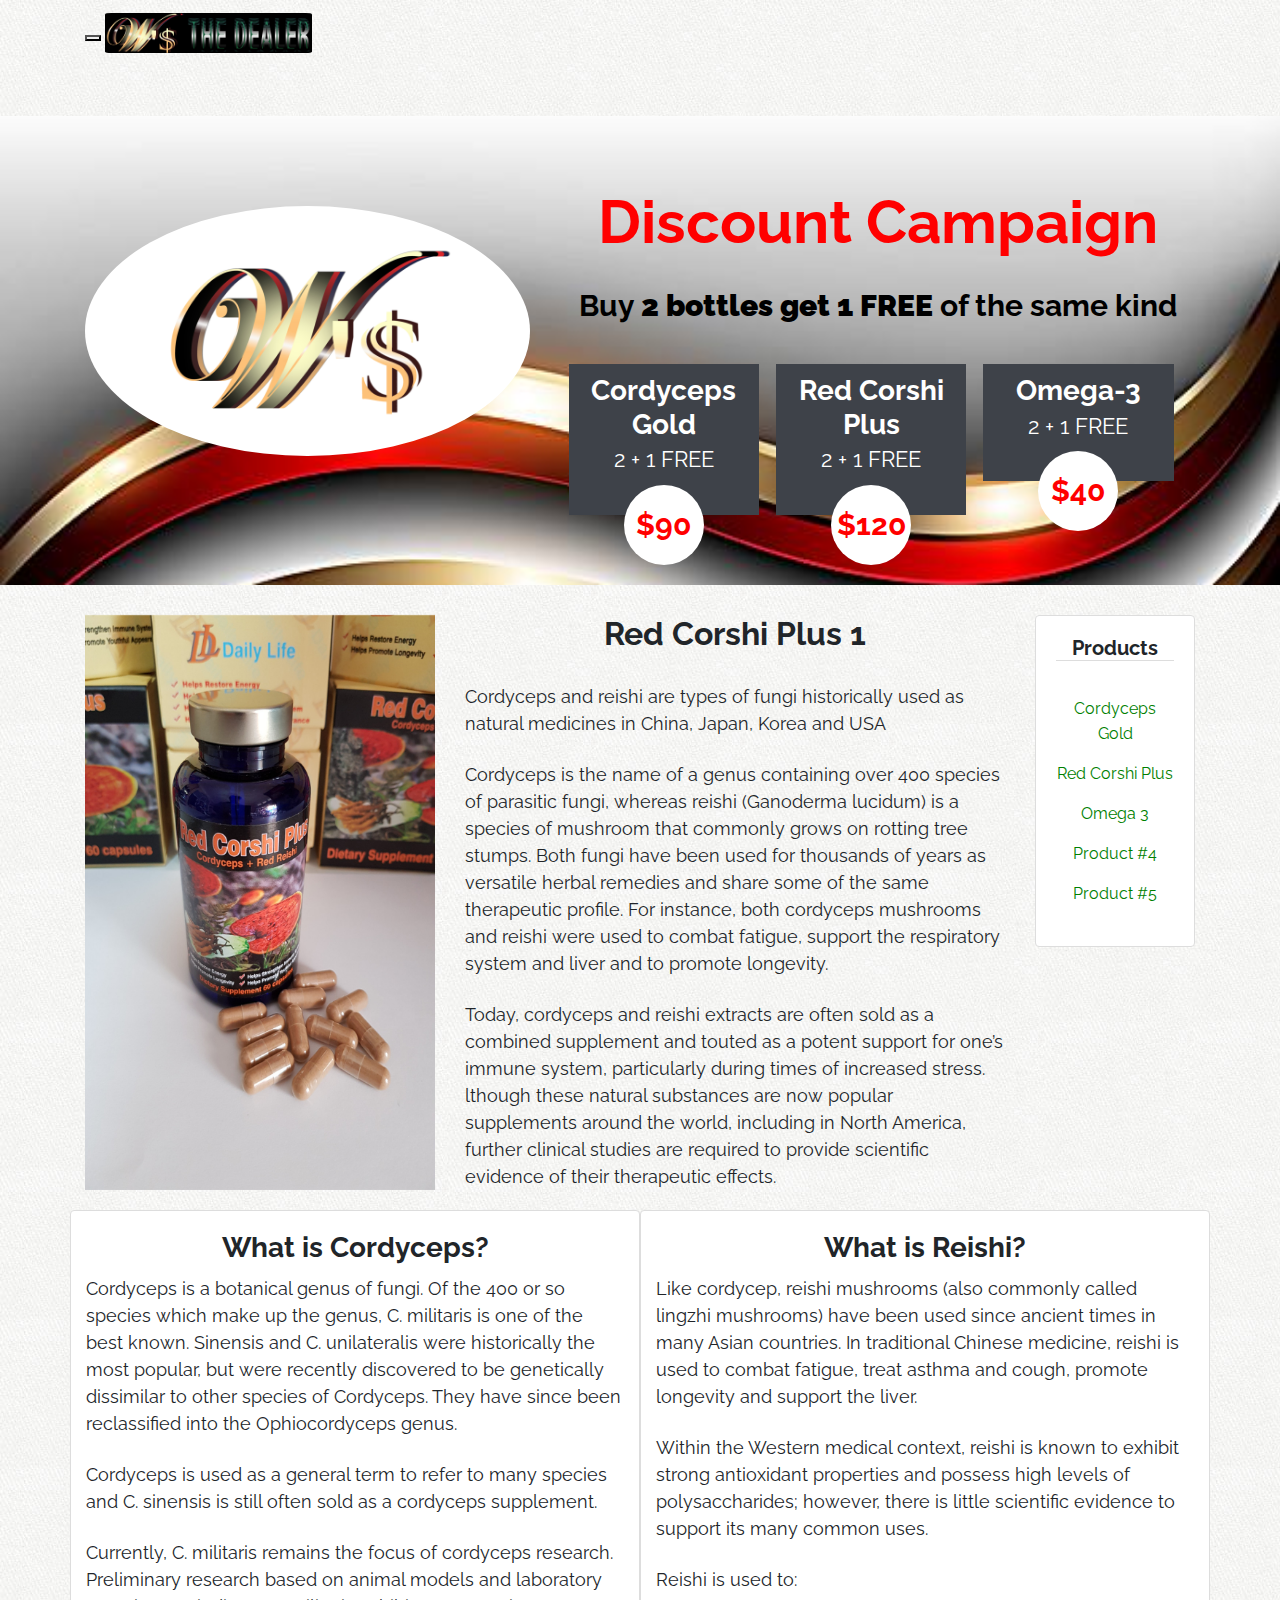
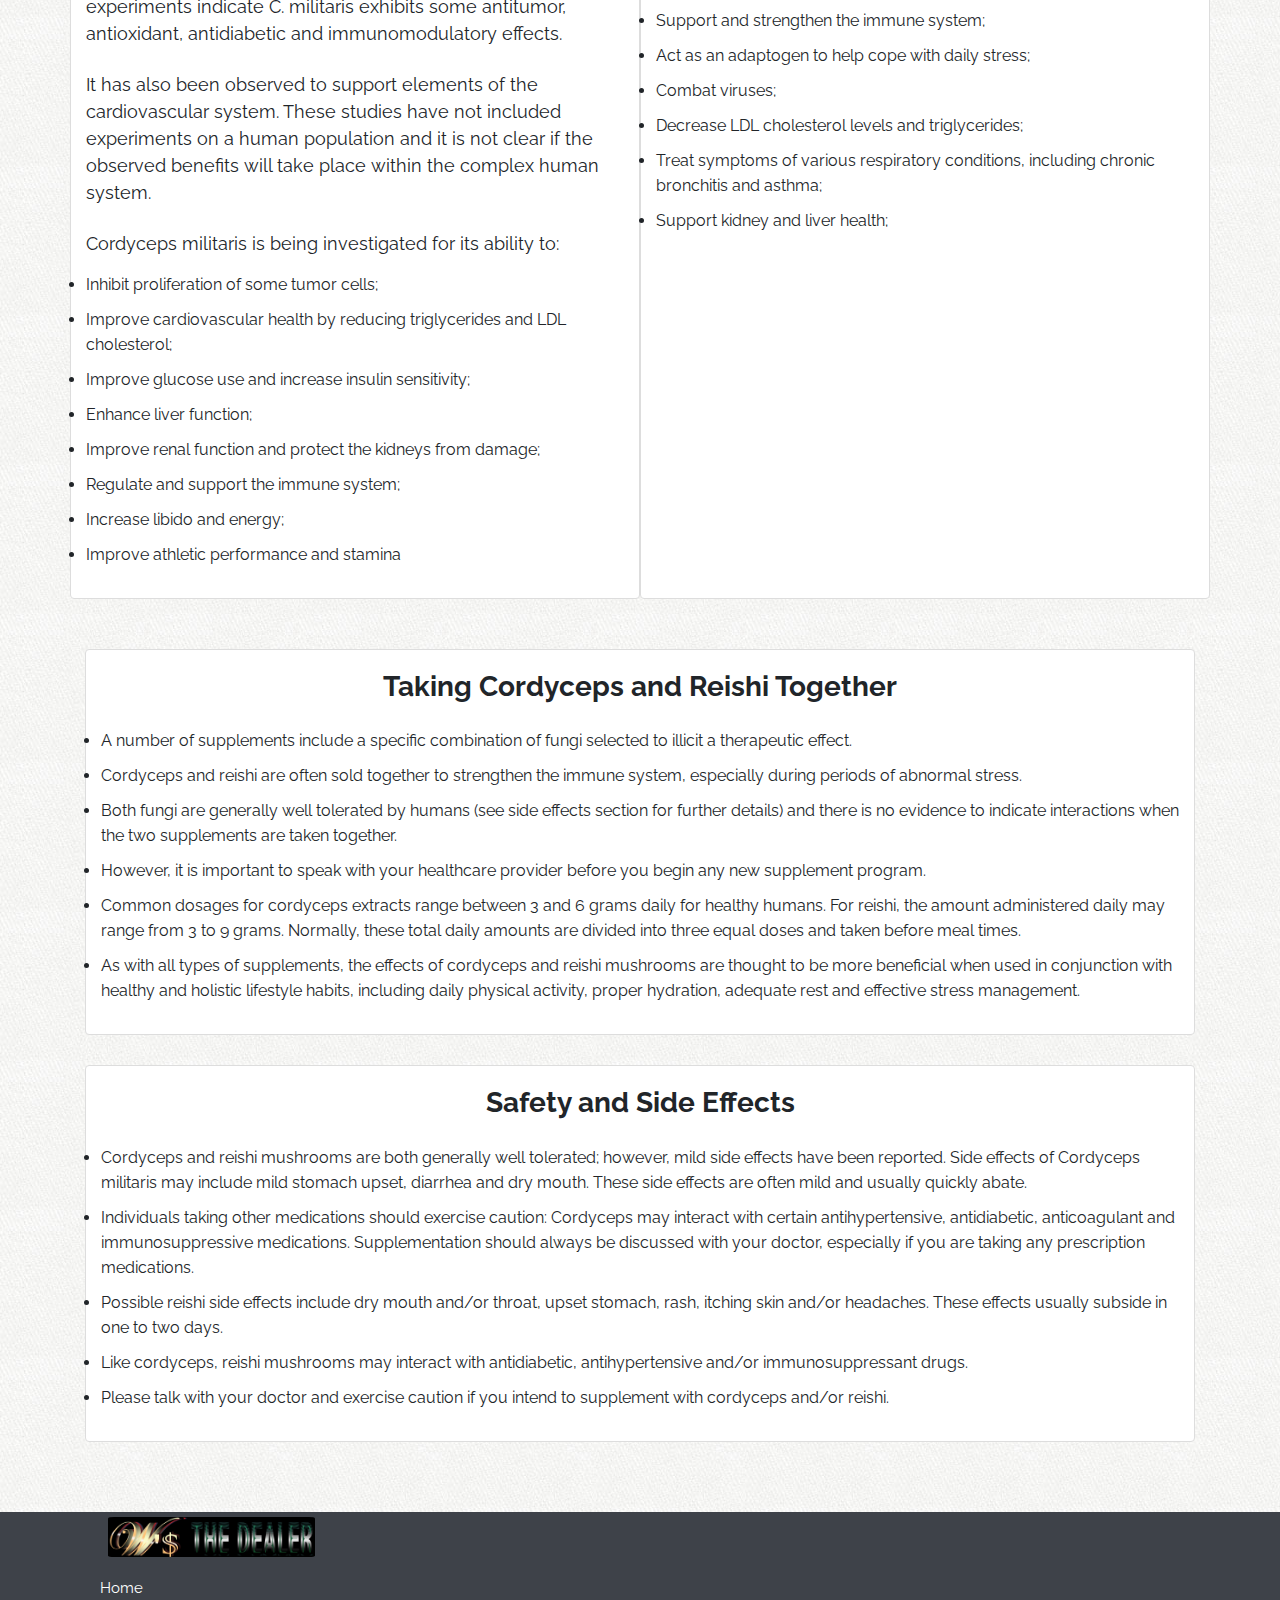
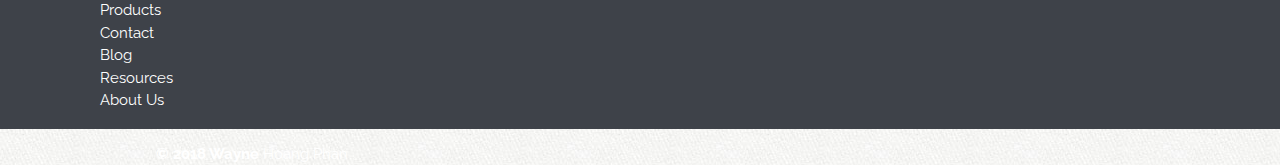
<file: redcorshiplus.html>
<!DOCTYPE html>

<html lang="en">
   <head>
      <meta http-equiv="Content-Type" content="text/html; charset=UTF-8">
      <meta charset="utf-8">

      <meta name="viewport" content="width=device-width, initial-scale=1">
      <!-- make this responsive - tell the mobile device the width & initial scale -->
      <meta name="description" content="">
      <meta name="author" content="">
      <link rel="icon" href="assets/img/WD.png">
      <!-- icon of the tab -->

      <title>Red Corshi Plus 1 | Wayne's the Dealer</title>

      <!-- Bootstrap core CSS -->
      <link href="assets/css/bootstrap.min.css" rel="stylesheet"/>

      <!-- FontAwesome Icons -->
      <link href="assets/css/font-awesome/css/font-awesome.min.css" rel="stylesheet"/>

      <!-- CSS -->
      <link href="assets/css/custom.css" rel="stylesheet"/>

      <!-- Google Fonts -->
      <link href="http://fonts.googleapis.com/css?family=Raleway:400,700" rel="stylesheet" type="text/css">
      <!-- later use in css: font-family: 'Raleway', sans-serif; -->

      <!-- HTML5 shiv and Respond.js IE8 support of HTML5 elements and media queries -->
      <!--[if lt IE 9]>
      <script src="https://oss.maxcdn.com/html5shiv/3.7.2/html5shiv.min.js"></script>
      <script src="https://oss.maxcdn.com/respond/1.4.2/respond.min.js"></script>
      <![endif]-->

   </head>

   <body>
      <!-- HEADER
            link <Bootstrap core CSS> to <head>
             above -->
      <header class="site-header" role="banner">

      <!-- NAVBAR -->

         <div class="navbar-wrapper">

         <div class="navbar navbar-inverse navbar-fixed-top" role="navigation">
            <div class="container">
               <div class="navbar-header">
                  <button type="button" class="navbar-toggle" data-toggle="collapse" data-target=".navbar-collapse">
                     <span class="sr-only">Toggle navigation</span>
                     <span class="icon-bar"></span>
                     <span class="icon-bar"></span>
                     <span class="icon-bar"></span>
                  </button>
                  <a class="navbar-brand" href="index.html"><img src="assets/img/LogoLong.jpg" alt="Wayne's The Dealer Logo" id="logoSmall"></a>
               </div>
               <div class="navbar-collapse collapse">
                  <ul class="nav navbar-nav navbar-right">
                     <li><a href="index.html">Home</a></li>
                     <li class="active"><a href="products.html">Products</a></li>
                     <li><a href="contact.html">Contact</a></li>
                     <li class="dropdown">
                       <a href="#" class="dropdown-toggle" data-toggle="dropdown" role="button" aria-haspopup="true" aria-expanded="false">Information <span class="caret"></span></a>
                       <ul class="dropdown-menu">
                         <li><a href="blog.html">Blog</a></li>
                         <li><a href="resources.html">Resources</a></li>
                         <li role="separator" class="divider"></li>
                         <li><a href="aboutus.html">About us</a></li>
                      </ul>
                   </li>
                  </ul>
               </div>
            </div>
         </div>

      </div>

      </header>

      <!-- DISCOUNT CAMPAIGN -->
      <section id="discountCampaign" data-type="background" data-speed="2">
         <article>
            <div class="container clearfix">
               <div class="row">

                  <div class="col-sm-5">
                     <img src="assets/img/LogoSmallWhite.jpg" alt="W's the Dealer" class="logo">
                  </div><!-- col -->

                  <div class="col-sm-7 discount-text">
                     <h1>Discount Campaign</h1>
                     <h2>Buy <strong>2 bottles get 1 FREE</strong> of the same kind</h2>
                     <div id="price-timeline">
                        <div class="price">
                           <h3><a href="cordycepsgold.html" class="discount-title">Cordyceps Gold</a><br /><small>2 + 1 FREE</small></h3>

                           <span>$90</span>
                        </div>
                        <div class="price">
                           <h3><a href="redcorshiplus.html" class="discount-title">Red Corshi Plus</a><br /><small>2 + 1 FREE</small></h3>

                           <span>$120</span>
                        </div>
                        <div class="price">
                           <h3><a href="omega.html" class="discount-title">Omega-3</a><br />
                              <small>2 + 1 FREE</small></h3>

                           <span>$40</span>
                        </div>
                     </div><!-- price-timeline -->
                  </div><!-- col -->

               </div><!-- row -->
            </div><!-- container -->
         </article>
      </section><!-- Discount Campaign -->

      <!-- PRODUCT -->
      <section id="product-information">
         <div class="container clearfix" id="primary">
            <div class="row">

               <div class="col-sm-4">
                  <img src="assets/img/RedCorshiPlus2.jpg" alt="Red Corshi Plus" class="product product-photo"/>
               </div><!-- col -->

               <div class="col-sm-6">
                  <h2>Red Corshi Plus 1</h2>
                  <p>Cordyceps and reishi are types of fungi historically used as natural medicines in China, Japan, Korea and USA</p>
                  <br />
                  <p>Cordyceps is the name of a genus containing over 400 species of parasitic fungi, whereas reishi (Ganoderma lucidum) is a species of mushroom that commonly grows on rotting tree stumps. Both fungi have been used for thousands of years as versatile herbal remedies and share some of the same therapeutic profile. For instance, both cordyceps mushrooms and reishi were used to combat fatigue, support the respiratory system and liver and to promote longevity.</p>
                  <br />
                  <p>Today, cordyceps and reishi extracts are often sold as a combined supplement and touted as a potent support for one’s immune system, particularly during times of increased stress. lthough these natural substances are now popular supplements around the world, including in North America, further clinical studies are required to provide scientific evidence of their therapeutic effects.</p>
               </div><!-- col -->

               <div class="col-sm-2">
                  <div class="widget">
                     <h4>Products</h4>
                     <ul>
                        <li><a href="cordycepsgold.html">Cordyceps Gold</a></li>
                        <li><a href="redcorshiplus.html">Red Corshi Plus</a></li>
                        <li><a href="omega.html">Omega 3</a></li>
                        <li><a href="">Product #4</a></li>
                        <li><a href="">Product #5</a></li>
                     </ul>
                  </div><!-- widget -->
               </div><!-- col -->
            </div><!-- row -->

            <div class="row">

               <div class="col-sm-6 post">
                  <h3>What is Cordyceps?</h3>
                  <p>Cordyceps is a botanical genus of fungi. Of the 400 or so species which make up the genus, C. militaris is one of the best known. Sinensis and C. unilateralis were historically the most popular, but were recently discovered to be genetically dissimilar to other species of Cordyceps. They have since been reclassified into the Ophiocordyceps genus.</p>
                  <br />
                  <p>Cordyceps is used as a general term to refer to many species and C. sinensis is still often sold as a cordyceps supplement.</p>
                  <br />
                  <p>Currently, C. militaris remains the focus of cordyceps research. Preliminary research based on animal models and laboratory experiments indicate C. militaris exhibits some antitumor, antioxidant, antidiabetic and immunomodulatory effects.</p>
                  <br />
                  <p>It has also been observed to support elements of the cardiovascular system. These studies have not included experiments on a human population and it is not clear if the observed benefits will take place within the complex human system.</p>
                  <br />
                  <p>Cordyceps militaris is being investigated for its ability to:
                  </p>
                  <ul>
                     <li>Inhibit proliferation of some tumor cells;</li>
                     <li>Improve cardiovascular health by reducing triglycerides and LDL cholesterol;</li>
                     <li>Improve glucose use and increase insulin sensitivity;</li>
                     <li>Enhance liver function;</li>
                     <li>Improve renal function and protect the kidneys from damage;</li>
                     <li>Regulate and support the immune system;</li>
                     <li>Increase libido and energy;</li>
                     <li>Improve athletic performance and stamina</li>
                  </ul>
               </div><!-- col -->

               <div class="col-sm-6 post">
                  <h3>What is Reishi?</h3>
                  <p>Like cordycep, reishi mushrooms (also commonly called lingzhi mushrooms) have been used since ancient times in many Asian countries. In traditional Chinese medicine, reishi is used to combat fatigue, treat asthma and cough, promote longevity and support the liver.</p>
                  <br />
                  <p>Within the Western medical context, reishi is known to exhibit strong antioxidant properties and possess high levels of polysaccharides; however, there is little scientific evidence to support its many common uses.</p>
                  <br />
                  <p>Reishi is used to:</p>
                  <ul>
                     <li>Support and strengthen the immune system;</li>
                     <li>Act as an adaptogen to help cope with daily stress;</li>
                     <li>Combat viruses;</li>
                     <li>Decrease LDL cholesterol levels and triglycerides;</li>
                     <li>Treat symptoms of various respiratory conditions, including chronic bronchitis and asthma;</li>
                     <li>Support kidney and liver health;</li>
                  </ul>
               </div><!-- col -->
            </div><!-- row -->

            <div class="row post">
               <div class="col-sm-12">
                  <h3>Taking Cordyceps and Reishi Together</h3>
                  <ul>
                     <li>A number of supplements include a specific combination of fungi selected to illicit a therapeutic effect.</li>
                     <li>Cordyceps and reishi are often sold together to strengthen the immune system, especially during periods of abnormal stress.</li>
                     <li>Both fungi are generally well tolerated by humans (see side effects section for further details) and there is no evidence to indicate interactions when the two supplements are taken together.</li>
                     <li>However, it is important to speak with your healthcare provider before you begin any new supplement program.</li>
                     <li>Common dosages for cordyceps extracts range between 3 and 6 grams daily for healthy humans. For reishi, the amount administered daily may range from 3 to 9 grams. Normally, these total daily amounts are divided into three equal doses and taken before meal times.</li>
                     <li>As with all types of supplements, the effects of cordyceps and reishi mushrooms are thought to be more beneficial when used in conjunction with healthy and holistic lifestyle habits, including daily physical activity, proper hydration, adequate rest and effective stress management.</li>
                  </ul>
               </div><!-- col -->
            </div><!-- row -->

            <div class="row post">
               <div class="col-sm-12">
                  <h3>Safety and Side Effects</h3>
                  <ul>
                     <li>Cordyceps and reishi mushrooms are both generally well tolerated; however, mild side effects have been reported. Side effects of Cordyceps militaris may include mild stomach upset, diarrhea and dry mouth. These side effects are often mild and usually quickly abate.</li>
                     <li>Individuals taking other medications should exercise caution: Cordyceps may interact with certain antihypertensive, antidiabetic, anticoagulant and immunosuppressive medications. Supplementation should always be discussed with your doctor, especially if you are taking any prescription medications.</li>
                     <li>Possible reishi side effects include dry mouth and/or throat, upset stomach, rash, itching skin and/or headaches. These effects usually subside in one to two days.</li>
                     <li>Like cordyceps, reishi mushrooms may interact with antidiabetic, antihypertensive and/or immunosuppressant drugs.</li>
                     <li>Please talk with your doctor and exercise caution if you intend to supplement with cordyceps and/or reishi.</li>
                  </ul>
               </div><!-- col -->
            </div><!-- row -->
         </div><!-- container -->
      </section><!-- PRODUCT -->



      <!-- FOOTER -->
      <footer>
         <div class="container">
            <div class="col-sm-3" id="footerLogo">
               <p><a href="index.html"><img src="assets/img/LogoLong.jpg" alt="Wayne's The Dealer" id="logoSmall"></a></p>
            </div><!-- col -->
            <div class="col-sm-6">
               <nav>
                  <ul class="list-unstyled list-inline">
                     <li><a href="index.html">Home</a></li>
                     <li><a href="products.html">Products</a></li>
                     <li><a href="contact.html">Contact</a></li>
                     <li><a href="blog.html">Blog</a></li>
                     <li><a href="resources.html">Resources</a></li>
                     <li><a href="aboutus.html">About Us</a></li>
                  </ul>
               </nav>
            </div><!-- col -->
            <div class="col-sm-3">
               <p class="pull-right"><strong>&copy; 2018 Wayne</strong> Hoang Phan</p>
            </div><!-- col -->
         </div><!-- container -->
      </footer>



      <!-- BOOTSTRAP CORE JAVASCRIPT
            Placed at the end of the document so the pages load faster -->

      <!-- Google - jquery - snippet, jquery.com -->
      <script src="//ajax.googleapis.com/ajax/libs/jquery/3.3.1/jquery.min.js"></script>
      <!-- download compressed production jquery -->
      <script src="assets/js/jquery-3.3.1.min.js"></script>

      <script src="assets/js/bootstrap.min.js"></script>

      <script src="assets/js/main.js"></script>

   </body>
</html>
</file>
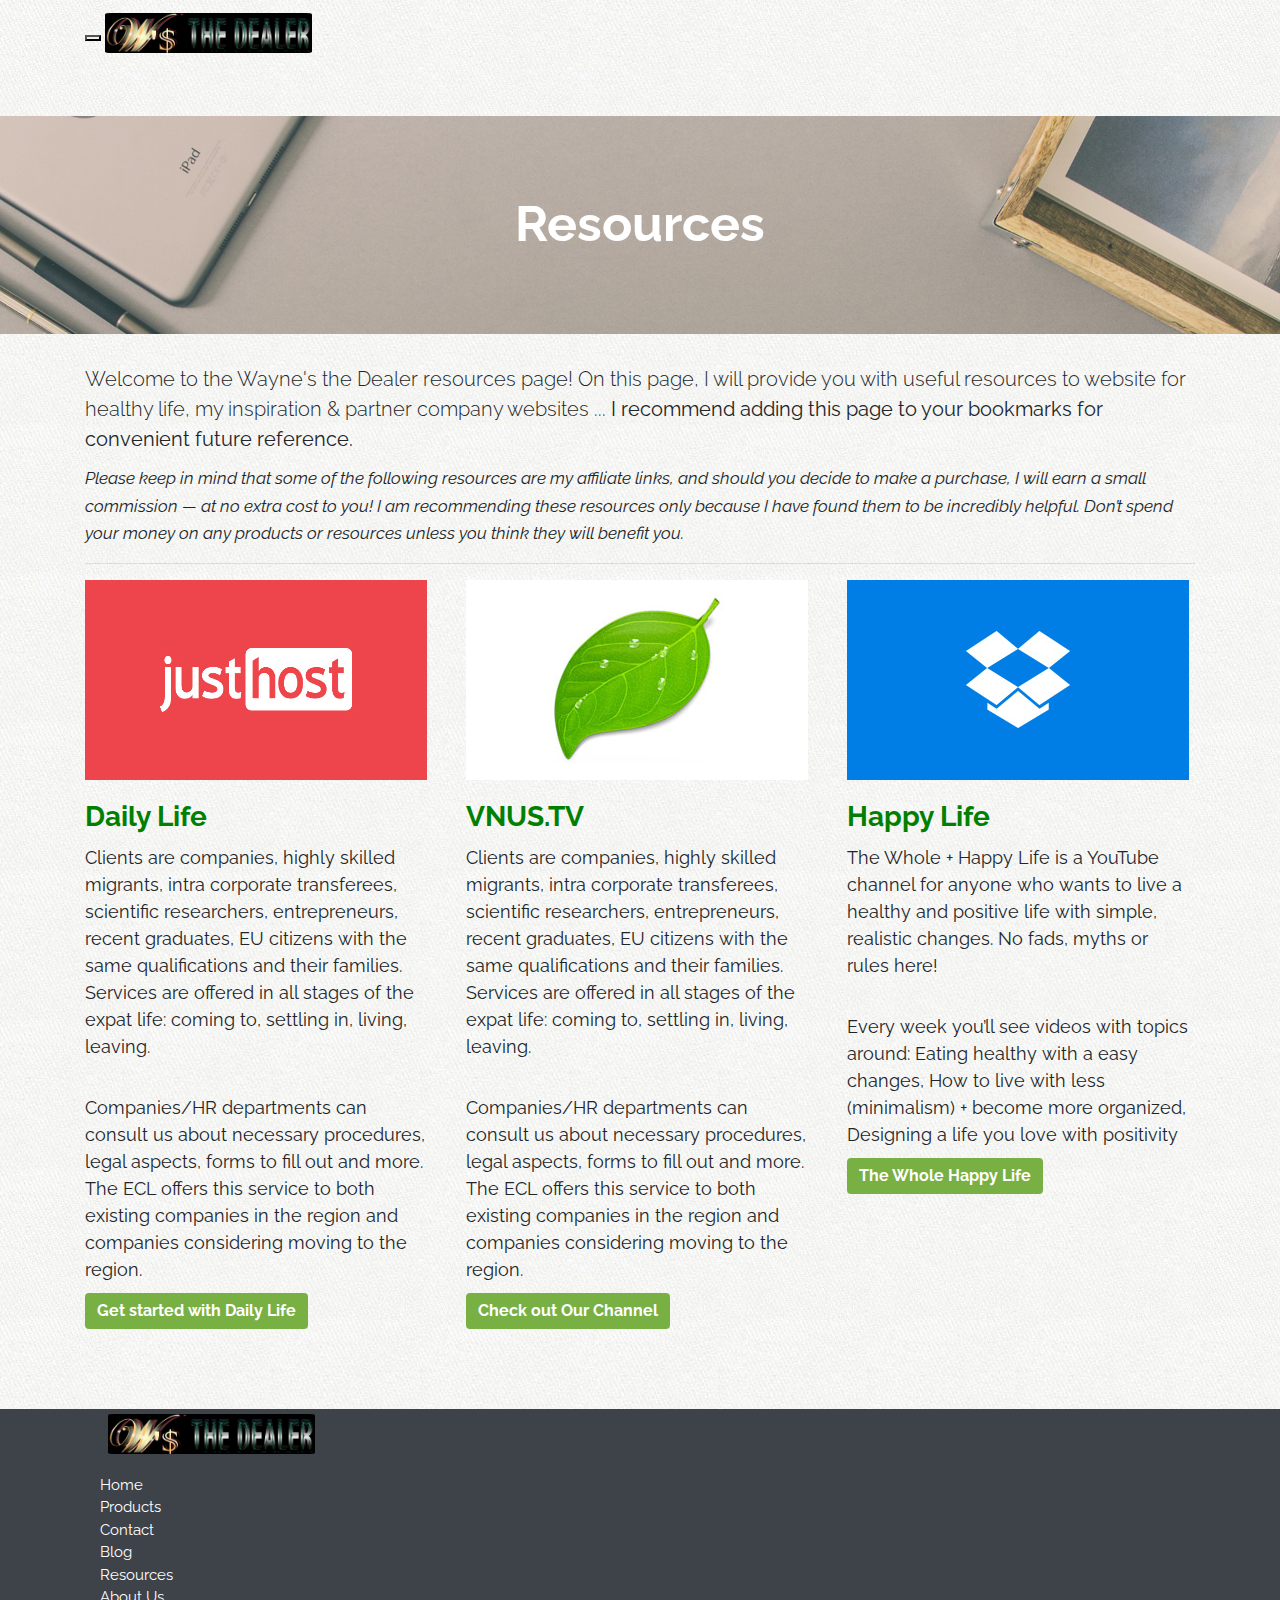
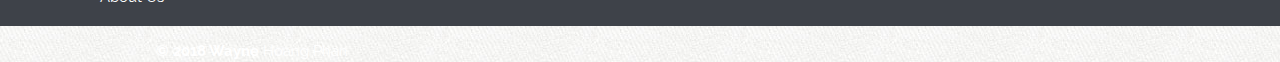
<file: resources.html>
<!DOCTYPE html>

<html lang="en">
   <head>
      <meta http-equiv="Content-Type" content="text/html; charset=UTF-8">
      <meta charset="utf-8">

      <meta name="viewport" content="width=device-width, initial-scale=1">
      <!-- make this responsive - tell the mobile device the width & initial scale -->
      <meta name="description" content="">
      <meta name="author" content="">
      <link rel="icon" href="assets/img/WD.png">
      <!-- icon of the tab -->

      <title>Resources | Wayne's the Dealer</title>

      <!-- Bootstrap core CSS -->
      <link href="assets/css/bootstrap.min.css" rel="stylesheet"/>

      <!-- FontAwesome Icons -->
      <link href="assets/css/font-awesome/css/font-awesome.min.css" rel="stylesheet"/>

      <!-- CSS -->
      <link href="assets/css/custom.css" rel="stylesheet"/>

      <!-- Google Fonts -->
      <link href="http://fonts.googleapis.com/css?family=Raleway:400,700" rel="stylesheet" type="text/css">
      <!-- later use in css: font-family: 'Raleway', sans-serif; -->

      <!-- HTML5 shiv and Respond.js IE8 support of HTML5 elements and media queries -->
      <!--[if lt IE 9]>
      <script src="https://oss.maxcdn.com/html5shiv/3.7.2/html5shiv.min.js"></script>
      <script src="https://oss.maxcdn.com/respond/1.4.2/respond.min.js"></script>
      <![endif]-->

   </head>
<body class="full-width resources">
   <!-- HEADER
         link <Bootstrap core CSS> to <head>
          above -->
   <header class="site-header" role="banner">

   <!-- NAVBAR -->

      <div class="navbar-wrapper">

      <div class="navbar navbar-inverse navbar-fixed-top" role="navigation">
         <div class="container">
            <div class="navbar-header">
               <button type="button" class="navbar-toggle" data-toggle="collapse" data-target=".navbar-collapse">
                  <span class="sr-only">Toggle navigation</span>
                  <span class="icon-bar"></span>
                  <span class="icon-bar"></span>
                  <span class="icon-bar"></span>
               </button>
               <a class="navbar-brand" href="index.html"><img src="assets/img/LogoLong.jpg" alt="Wayne's The Dealer Logo" id="logoSmall"></a>
            </div>
            <div class="navbar-collapse collapse">
               <ul class="nav navbar-nav navbar-right">
                  <li><a href="index.html">Home</a></li>
                  <li><a href="products.html">Products</a></li>
                  <li><a href="contact.html">Contact</a></li>
                  <li class="dropdown active">
                    <a href="#" class="dropdown-toggle" data-toggle="dropdown" role="button" aria-haspopup="true" aria-expanded="false">Information <span class="caret"></span></a>
                    <ul class="dropdown-menu">
                       <li><a href="blog.html">Blog</a></li>
                      <li class="active"><a href="resources.html">Resources</a></li>
                      <li role="separator" class="divider"></li>
                      <li><a href="aboutus.html">About us</a></li>
                   </ul>
                </li>
               </ul>
            </div>
         </div>
      </div>

   </div>

   </header>

   <!-- FEATURE IMAGE -->
   <section class="feature-image feature-image-default" data-type="background" data-speed="2">
      <h1 class="page-title">Resources</h1>
   </section>

   <!-- MAIN CONTAINER -->
   <div class="container">
      <div class="row" id="primary">

         <div id="content" class="col-sm-12">

            <section class="main-content">
               <p class="lead">Welcome to the Wayne's the Dealer resources page! On this page, I will provide you with useful resources to website for healthy life, my inspiration & partner company websites ... <strong>I recommend adding this page to your bookmarks for convenient future reference.</strong></p>

               <p>
                  <em>Please keep in mind that some of the following resources are my affiliate links, and should you decide to make a purchase, I will earn a small commission &mdash; at no extra cost to you! I am recommending these resources only because I have found them to be incredibly helpful. Don&rsquo;t spend your money on any products or resources unless you think they will benefit you.</em>
               </p>

               <hr />

               <div class="resource-row clearfix">
                  <div class="resource">
                     <img src="assets/img/justhost-logo.jpg" alt="DailyLife" />
                     <h3><a href="http://www.dailylife-inc.com/">Daily Life</a></h3>
                     <p>Clients are companies, highly skilled migrants, intra corporate transferees, scientific researchers, entrepreneurs, recent graduates, EU citizens with the same qualifications and their families. Services are offered in all stages of the expat life: coming to, settling in, living, leaving.</p>
                     <br />
                     <p>Companies/HR departments can consult us about necessary procedures, legal aspects, forms to fill out and more. The ECL offers this service to both existing companies in the region and companies considering moving to the region.</p>
                     <a href="http://www.dailylife-inc.com/" class="btn btn-success">Get started with Daily Life</a>
                  </div><!-- resource -->
                  <div class="resource">
                     <img src="assets/img/coda2-logo.jpg" alt="Channel" />
                     <h3><a href="http://www.dailylife-inc.com/">VNUS.TV</a></h3>
                     <p>Clients are companies, highly skilled migrants, intra corporate transferees, scientific researchers, entrepreneurs, recent graduates, EU citizens with the same qualifications and their families. Services are offered in all stages of the expat life: coming to, settling in, living, leaving.</p>
                     <br />
                     <p>Companies/HR departments can consult us about necessary procedures, legal aspects, forms to fill out and more. The ECL offers this service to both existing companies in the region and companies considering moving to the region.</p>
                     <a href="http://www.dailylife-inc.com/" class="btn btn-success">Check out Our Channel</a>
                  </div><!-- resource -->
                  <div class="resource">
                     <img src="assets/img/dropbox-logo.jpg" alt="Channel" />
                     <h3><a href="http://www.thewholehappylife.com/">Happy Life</a></h3>
                     <p>The Whole + Happy Life is a YouTube channel for anyone who wants to live a healthy and positive life with simple, realistic changes. No fads, myths or rules here!</p>
                     <br />
                     <p>Every week you’ll see videos with topics around: Eating healthy with a easy changes, How to live with less (minimalism) + become more organized, Designing a life you love with positivity</p>
                     <a href="http://www.thewholehappylife.com/" class="btn btn-success">The Whole Happy Life</a>
                  </div><!-- resource -->
               </div><!-- resource-row -->

            </section><!-- main-content -->

         </div><!-- content -->

      </div><!-- row -->
   </div><!-- container -->

   <!-- FOOTER -->
   <footer>
      <div class="container">
         <div class="col-sm-3" id="footerLogo">
            <p><a href="index.html"><img src="assets/img/LogoLong.jpg" alt="Wayne's The Dealer" id="logoSmall"></a></p>
         </div><!-- col -->
         <div class="col-sm-6">
            <nav>
               <ul class="list-unstyled list-inline">
                  <li><a href="index.html">Home</a></li>
                  <li><a href="products.html">Products</a></li>
                  <li><a href="contact.html">Contact</a></li>
                  <li><a href="blog.html">Blog</a></li>
                  <li><a href="resources.html">Resources</a></li>
                  <li><a href="aboutus.html">About Us</a></li>
               </ul>
            </nav>
         </div><!-- col -->
         <div class="col-sm-3">
            <p class="pull-right"><strong>&copy; 2018 Wayne</strong> Hoang Phan</p>
         </div><!-- col -->
      </div><!-- container -->
   </footer>



   <!-- BOOTSTRAP CORE JAVASCRIPT
         Placed at the end of the document so the pages load faster -->

   <!-- Google - jquery - snippet, jquery.com -->
   <script src="//ajax.googleapis.com/ajax/libs/jquery/3.3.1/jquery.min.js"></script>
   <!-- download compressed production jquery -->
   <script src="assets/js/jquery-3.3.1.min.js"></script>

   <script src="assets/js/bootstrap.min.js"></script>

   <script src="assets/js/main.js"></script>

</body>
</html>
</file>
<file: assets/css/custom.css>
/* General */

body {
   font-family: 'Raleway', sans-serif;
   font-size: 16px;
   background: url('../img/tile.jpg') top left repeat;
}

/* GLOBAL */

a {
   color: green;
}

a:hover {
   color: #6a9b3d;
}

img {
   max-width: 100%;
   opacity: 1;
  transition: .5s ease;
  backface-visibility: hidden;
}

.product-photo {
   padding: 0;
   width: 100%;
   height: 100%;
}

.product-photo:hover {
  opacity: 0.6;
}

h1,h2,h3,h4,h5,h6 {
   -webkit-font-smoothing: antialiased;
   text-rendering: optimizeLegibility;
   font-weight: bold;
}

h1 {
   font-size: 1.8em;
   padding-top: 30px;
   margin: 0 0 30px;
}

h2 {
   padding: 30px 0 10px;
   margin: 0 0 10px;
}

h1, h2, p {
   -webkit-font-smoothing: antialiased;
   text-rendering: optimizeLegibility;
   text-align: center;
}

p {
   margin: 0 0 10px;
   font-size: 18px;
}

p .lead {
   font-weight: normal;
}

em {
   font-size: 0.95em;
}

h3 {
   margin: 20px 0 10px;
}

h4 {
   font-size: 20px;
   margin: 20px 0 10px;
}

button, input, .btn, a.btn {
   -webkit-font-smoothing: antialiased;
   text-rendering: optimizeLegibility;
   color: white;
}

.btn {
   font-weight: bold;
}

button.btn:focus {
   outline: none !important;
}

.btn-success {
   background: #79b044;
   border: none;
}

.btn-success:hover {
   background: #6a9b3d;
   border-color: #6a9b3d;
}

img {
   max-width: 100%;
}

.modal-content {
   background: url('../img/tile.jpg') top left repeat;
}

.badge.social {
   background: #ccc;
   font-size: 24px;
   height: 40px;
   width: 40px;
   text-align: center;
   line-height: 42px;
   margin: 0 5px 20px 0;
   padding: 0;
   -webkit-border-radius: 50px;
   -moz-border-radius: 50px;
   border-radius: 50px 0px 50px 50px;
   color: white;
}

.badge.social.facebook:hover {
   background: #3b5998;
}

blockquote {
   padding: 0;
   border: none;
   font-style: italic;
   text-align: left;
}

blockquote cite {
   display: block;
   color: #777;
   margin: 15px 0 0 0;
}

blockquote:before {
   display: none;
}

a:hover, a:visited, a:link, a:active
{
    text-decoration: none;
}

/* NAVBAR */

.navbar-right {
   margin: 0;
}

.navbar-brand {
   margin: 0;
   padding: 0;
}

#logoSmall {
   height: 40px;
   border-radius: 3%;
   margin: 5px 0;
}

/* DISCOUNT CAMPAIGN */

#discountCampaign {
   margin: 50px 0 0;
   background: url('../img/goldenBackground.jpg') 50% 0 fixed;
   background-size: cover;
   min-height: 450px;
   padding: 40px 0;
   color: white;
   -webkit-font-smoothing: antialiased;
   text-rendering: optimizeLegibility;
   text-align: center;
}

#discountCampaign .logo {
   width: 600px;
   margin-top: 50px;
   -webkit-border-radius: 100%;
   -moz-border-radius: 100%;
}

#discountCampaign .discount-text {
   margin-top: 0;
}

#discountCampaign h2 {
   font-size: 30px;
   color: black;
}

#price-timeline {
   margin: 30px 0 30px;
   text-align: center;
}

#price-timeline .price {
   display: inline-block;
   margin: 0 2% 0 0;
   width: 30%;
   background: #3e4249;
   padding: 10px 20px 40px;
   position: relative;
   vertical-align: top;
}

#price-timeline h3 {
   margin: 0;
}

#price-timeline .price span {
   color: red;
   background: white;
   display: block;
   height: 80px;
   width: 80px;
   text-align: center;
   line-height: 80px;
   font-weight: bold;
   font-size: 30px;
   border-radius: 100%;
   -webkit-border-radius: 100%;
   -moz-border-radius: 100%;
   position: absolute;
   left: 50%;
   margin-left: -40px;
   margin-top: 10px;
}

#discountCampaign h1 {
   color: red;
   margin: 0;
   font-size: 60px;
}

.discount-title {
  color: white;
}

.discount-title:hover {
  color: #6a9b3d;
}

.discountProduct {
   padding: 20px 0;
   width: 100%;
   max-width: 100%;
   height: 100%;
}

/* SUBSCRIBE */

/* ALL PRODUCTS */

#allProducts {
   margin-top: 30px;
   padding-bottom: 30px;
}

.product {
   display: block;
}

.product-title {
  color: black;
}

.product-title:hover {
  color: #6a9b3d;
}

/* LAYOUT */

.row + .row {
   margin-top: 20px;
}

#primary {
   margin-top: 30px;
   padding-bottom: 40px;
}

.feature-image {
   display: table;
   width: 100%;
   margin-top: 50px;
   padding: 48px 0 80px;
}

.feature-image-default {
   background: url('../img/stuff-feature.jpg') no-repeat;
   background-size: cover;
}

.feature-image-default-alt {
   background: url('../img/hipster-stuff.jpg') no-repeat;
   background-size: cover;
}

.feature-image h1 {
   display: table-cell;
   vertical-align: middle;
   text-align: center;
   color: white;
   font-size: 50px;
}

#optin {
   background: #3e4249;
   padding: 15px 0;
   color: white;
   -webkit-font-smoothing: antialiased;
   text-rendering: optimizeLegibility;
   font-size: 1.2em;
}

#optin p {
   margin: 7px 0 0;
}
 /* ABOUT US */

.section-header {
   text-align: center;
}

/* === VIDEO === */

#video {
   background: url('../img/goldenBackground.jpg') 50% 0 fixed; min-height: 600px;
   height: 600px;
   width: 100%;
   max-width: 1920px;
   background-size: cover;
}

#video h2 {
   color: white;
}

/* === ABOUT US === */

#aboutUs {
   background: white url('../img/Wayne.jpg') 80% -10px no-repeat;
   color: black;
   -webkit-font-smoothing: antialiased;
   text-rendering: optimizeLegibility;
   margin: 0;
}

#aboutUs h3 {
   text-align: left;
   margin: 10px 0 2px 0;
}

#aboutUs p {
   margin: 20px 0 20px;
   text-align: left;
}

#review {
   text-align: center;
}

.testimonial {
   margin-bottom: 60px;
}

.testimonial img {
   -webkit-border-radius: 50%;
   -moz-border-radius: 50%;
   border-radius: 50%;
}

footer {
   background: #3e4249;
   color: white;
   padding: 0;
   font-size: 15px;
}

footer p {
   margin: 0;
}

#footerLogo {
   padding-left: 0;
}

footer nav {
   padding-top: 15px;
}

footer a:link, footer a:visited {
   color: white;
   padding-right: 10px;
}

footer a:hover {
   color: #dd5638;
}

.pull-right {
   padding-top: 15px;
   font-size: 15px;
}

/* === PRODUCT INFORMATION === */

#product-information p {
   margin: 0;
   padding: 0;
   text-align: left;
}

#product-information h2 {
  padding: 0;
  margin-bottom: 30px;
  text-align: center;
}

#product-information h3 {
  text-align: center;
}

#product-information h4 {
  padding: 0;
  margin: 0 0 20px 0;
  text-align: center;
}

#product-information ul {
  padding: 10px 0;
}

#product-information ul li {
  padding: 5px 0;
  line-height: 25px;
}

#product-information .widget ul {
  text-align: center;
}

/* === BLOG === */

#content p {
   text-align: left;
}

.post, .widget, #comments {
   position: relative;
   border: solid 1px #ddd;
   background: white;
   margin: 0 0 30px;
   -webkit-border-radius: 4px;
   -moz-border-radius:4px;
   border-radius: 4px;
}

.post header,
.post .post-excerpt,
.post .post-body,
#comments .comment-wrap {
   padding: 20px;
}

.post header h1, .post header h3 {
   margin: 0 0 15px;
   padding: 0 0 15px;
   border-bottom: solid 1px #ddd;
   text-align: left;
}

.post header h1 {
   font-size: 24px;
}

.post-image {
   height: auto;
}

.post-details {
   font-size: 12px;
   width: 90%;
}

.post-details i.fa {
   padding-left: 10px;
}

.post-details i.fa:first-child {
   padding: 0;
}

/* === WIDGET === */

.widget {
   padding: 20px;
}

.widget h4 {
   margin: 0 0 10px;
   padding: 0 0 10px;
   border-bottom: solid 1px #ddd;
}

.widget ul {
   list-style: none;
   margin: 0;
   padding: 0;
}

.widget ul li {
   margin: 0 0 5px;
}

.widget ul li:hover {
   position: relative;
   left: 1px;
}

/* === FORM === */

label {
   display: block;
   font-weight: bold;
}

input[type="text"],
input[type="email"],
input[type="url"],
input[type="password"],
input[type="search"],
textarea {
   color: #666;
   border: 1px solid #ccc;
   -webkit-border-radius: 3px;
   -moz-border-radius: 3px;
   border-radius: 3px;
   display: block;
   -webkit-box-sizing: border-box;
   -moz-box-sizing: border-box;
   box-sizing: border-box;
   width: 100%;
   padding: 6px 12px;
}

/* === COMMENTS === */

.post-comments-badge {
   height: 70px;
   width: 70px;
   position: absolute;
   top: 25px;
   right: 20px;
   border: none;
   -webkit-border-radius: 100%;
   -moz-border-radius: 100%;
   border-radius: 100%;
   background: #79b044;
   text-align: center;
   display: table;
}

.post-comments-badge a {
   display: table-cell;
   vertical-align: middle;
   color: white;
   font-size: 20px;
   line-height: 20px;
}

.post-comments-badge i.fa {
   display: block;
   font-size: 15px;
   padding: 0;
   margin-bottom: 4px;
}

.post-comments-badge:hover {
   background-color: #8bc653;
}

#comments h3 {
   text-align: center;
}

#comments h4 {
   font-size: 1.3em;
}

#comments ol {
   list-style: none;
   padding: 0;
   margin: 0;
}

#comments ol li {
   background: rgba(0,0,0,0.02);
   padding: 10px 20px;
   margin: 10px 0;
   -webkit-border-radius: 4px;
   -moz-border.radius: 4px;
   border-radius: 4px;
   border: solid 1px rgba(0,0,0,0.03);
}

#comments ol li ol.children {
   padding: 0;
   list-style: none;
   font-size: 0.96em;
}

#leave-comment {
   margin: 40px 0 0;
   padding: 20px 0 0;
   border-top: solid 1px #eee;
}

#leave-comment p {
   margin: 0 20px 10px;
}

#leave-comment .comment-form-submit {
   margin: 20px;
   text-align: right;
}

#leave-comment .comment-form-submit input {
   -webkit-border-radius: 4px;
   -moz-border.radius: 4px;
   border-radius: 4px;
   color: black;
}

/* === RESOURCES === */

.resource {
   width: 31.33333333%;
   float: left;
   margin: 0 3% 40px 0;
}


/*3, 3n, 3n+0 same same */
.resource:nth-child(3n) {
   margin-right: 0;
}

/* === MEDIA QUERIES === */

@media screen and (max-width: 991px) {
   #aboutUs .container {
      background: rgba(255,255,255,0.8);
      padding: 20px;
   }
}

@media screen and (max-width: 768px) {
   #discountCampaign .logo {
      width: 50%;
   }

   #optin p {
      margin: 0 0 10px;
   }

   #video {
      min-height: 400px;
      height: 400px;
   }

   #video iframe {
      height: 240px;
   }

   #review blockquote {
      margin-top: 20px;
   }

   .resource {
      width: 48%;
      margin-right: 2%;
      min-height: 0;
   }
}

@media screen and (max-width: 568px) {
   #discountCampaign .discount-text h2 {
      color: white;
   }

   #allProducts p {
      margin-bottom: 10px;
   }

   .resource {
      width: 100%;
      margin-right: 0;
   }
}
</file>
